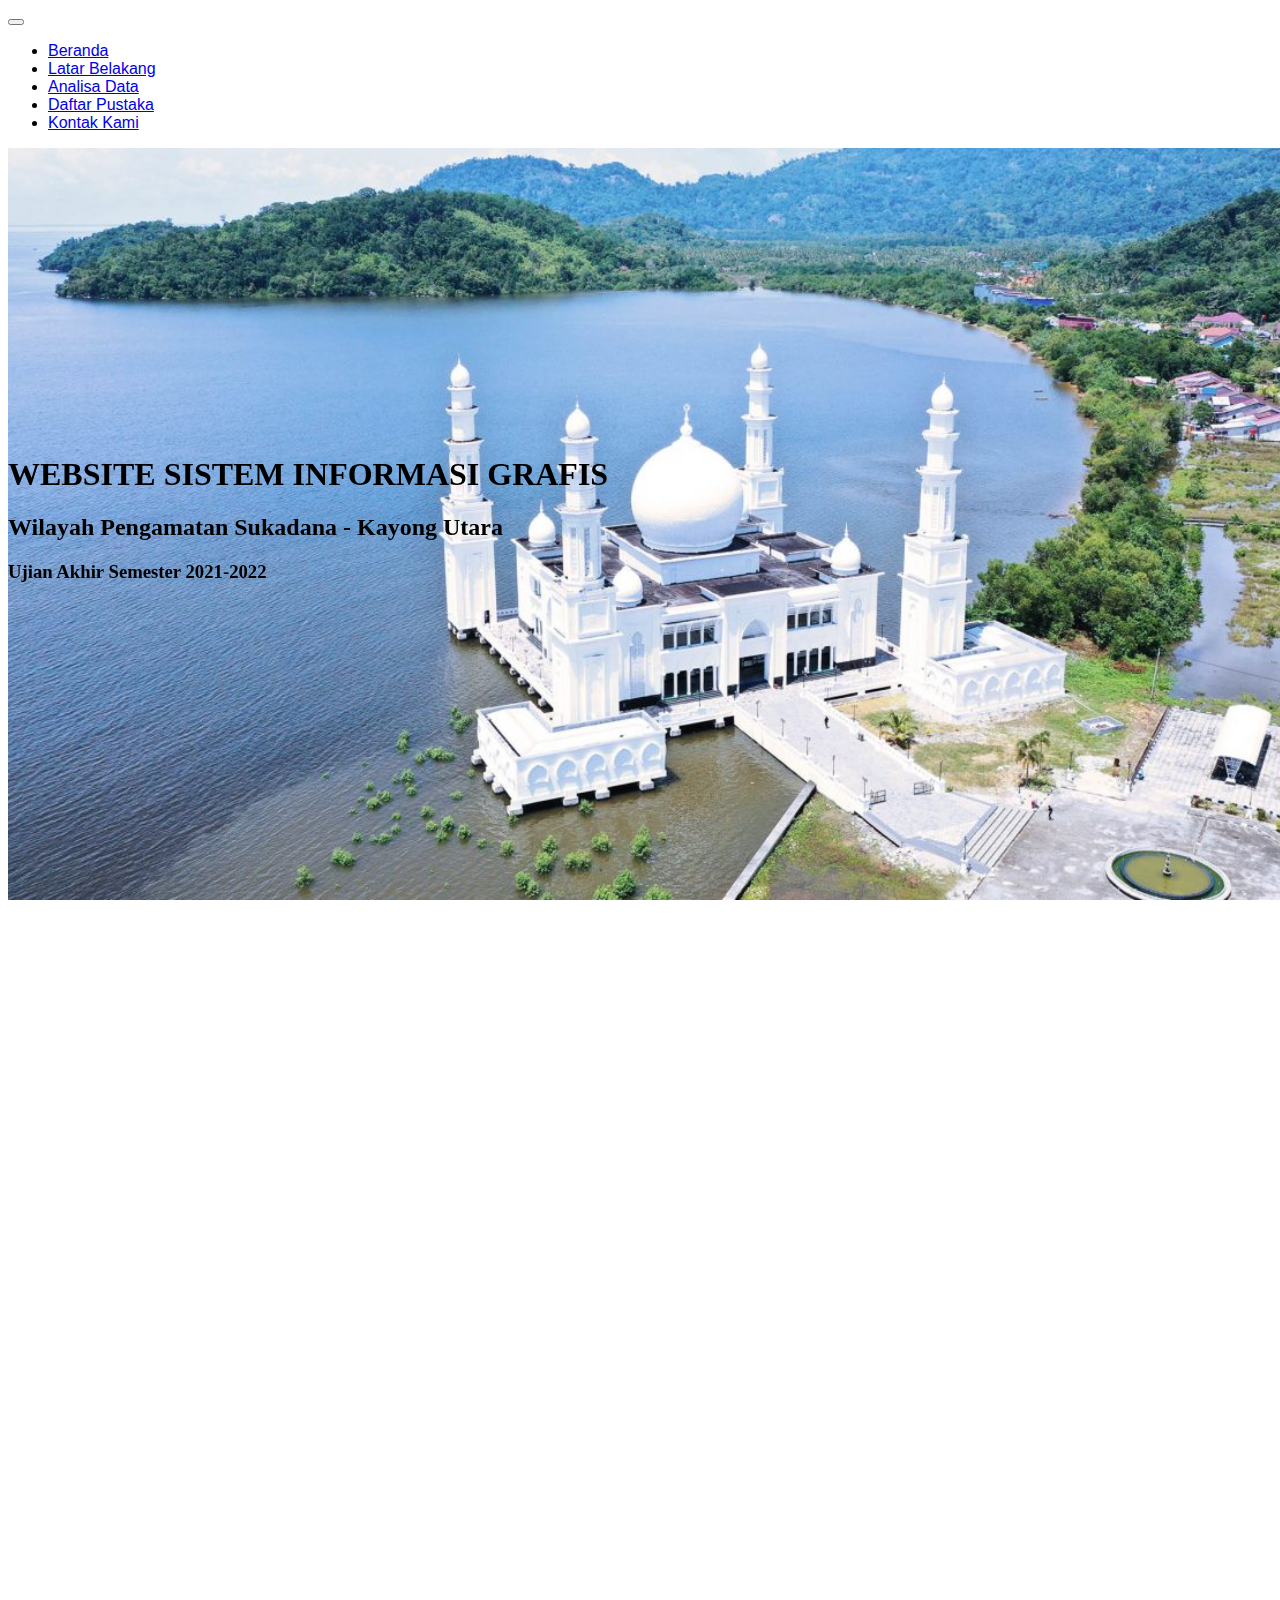
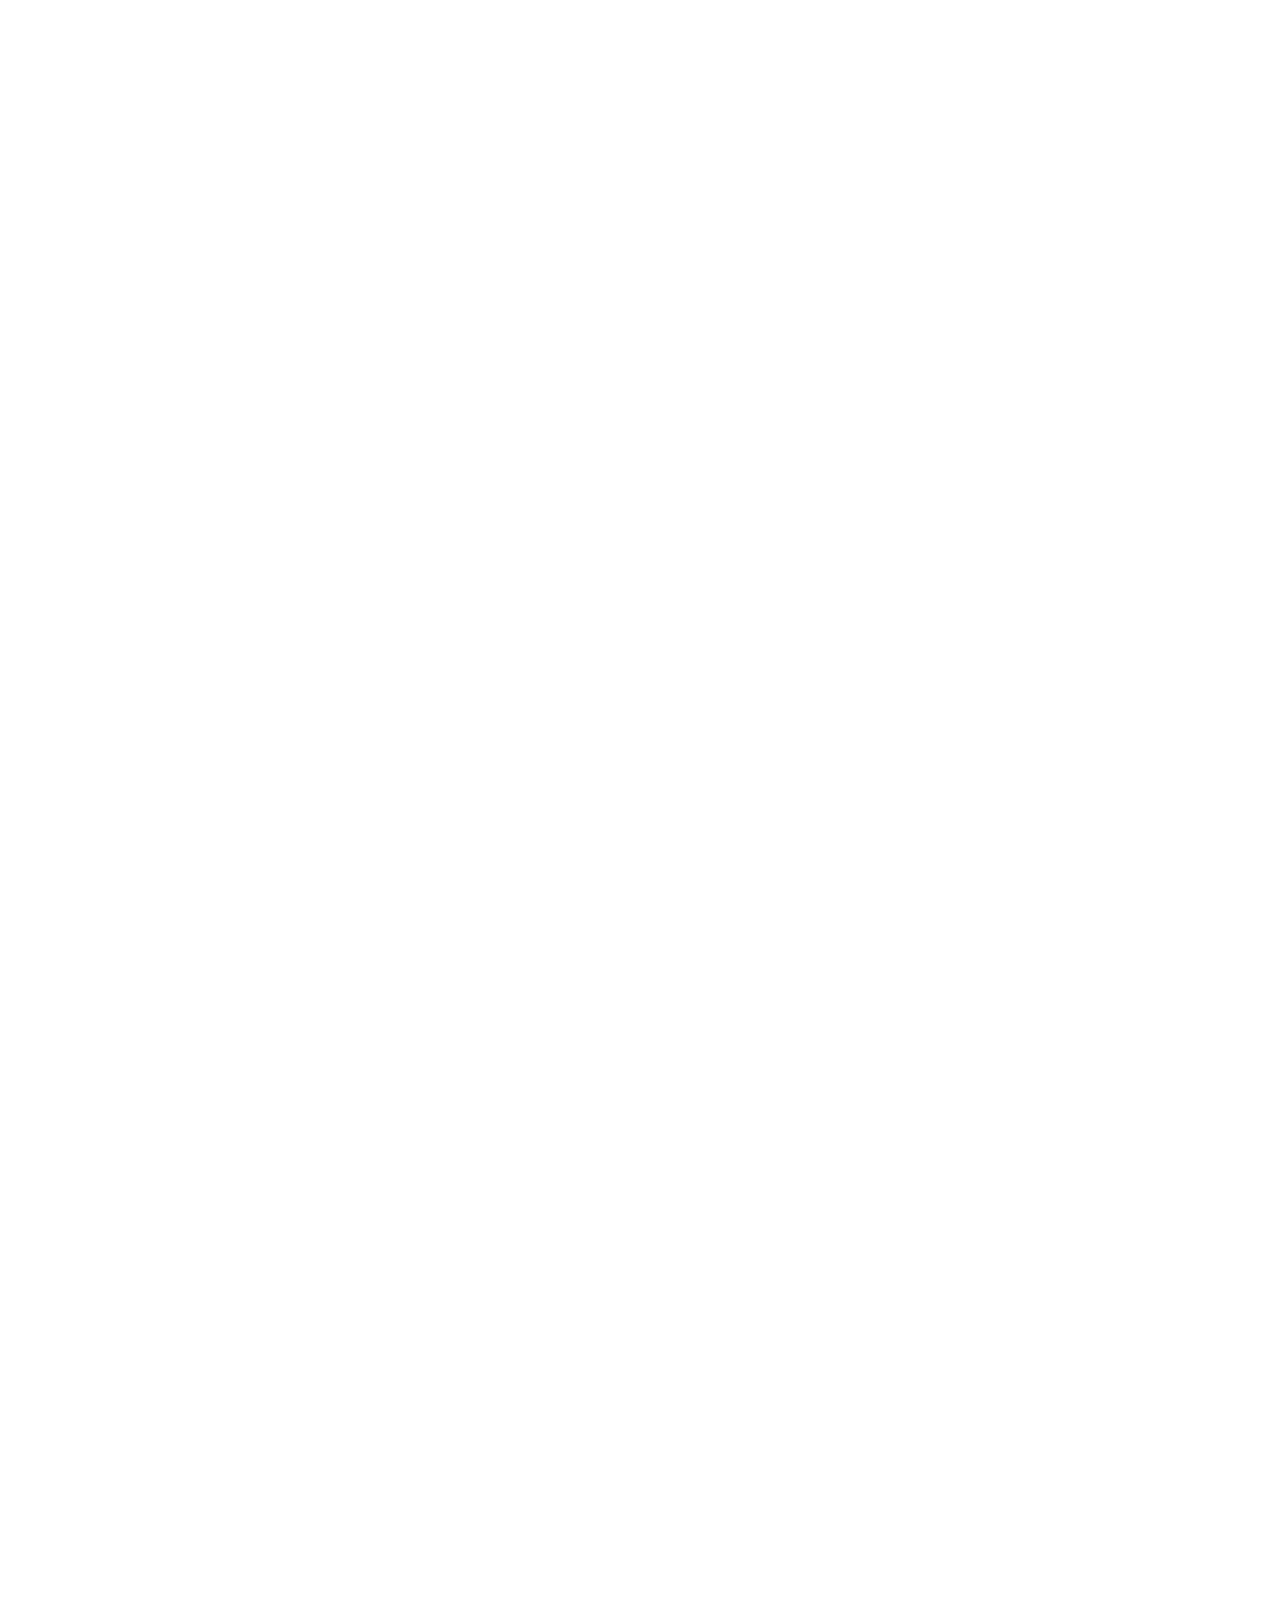
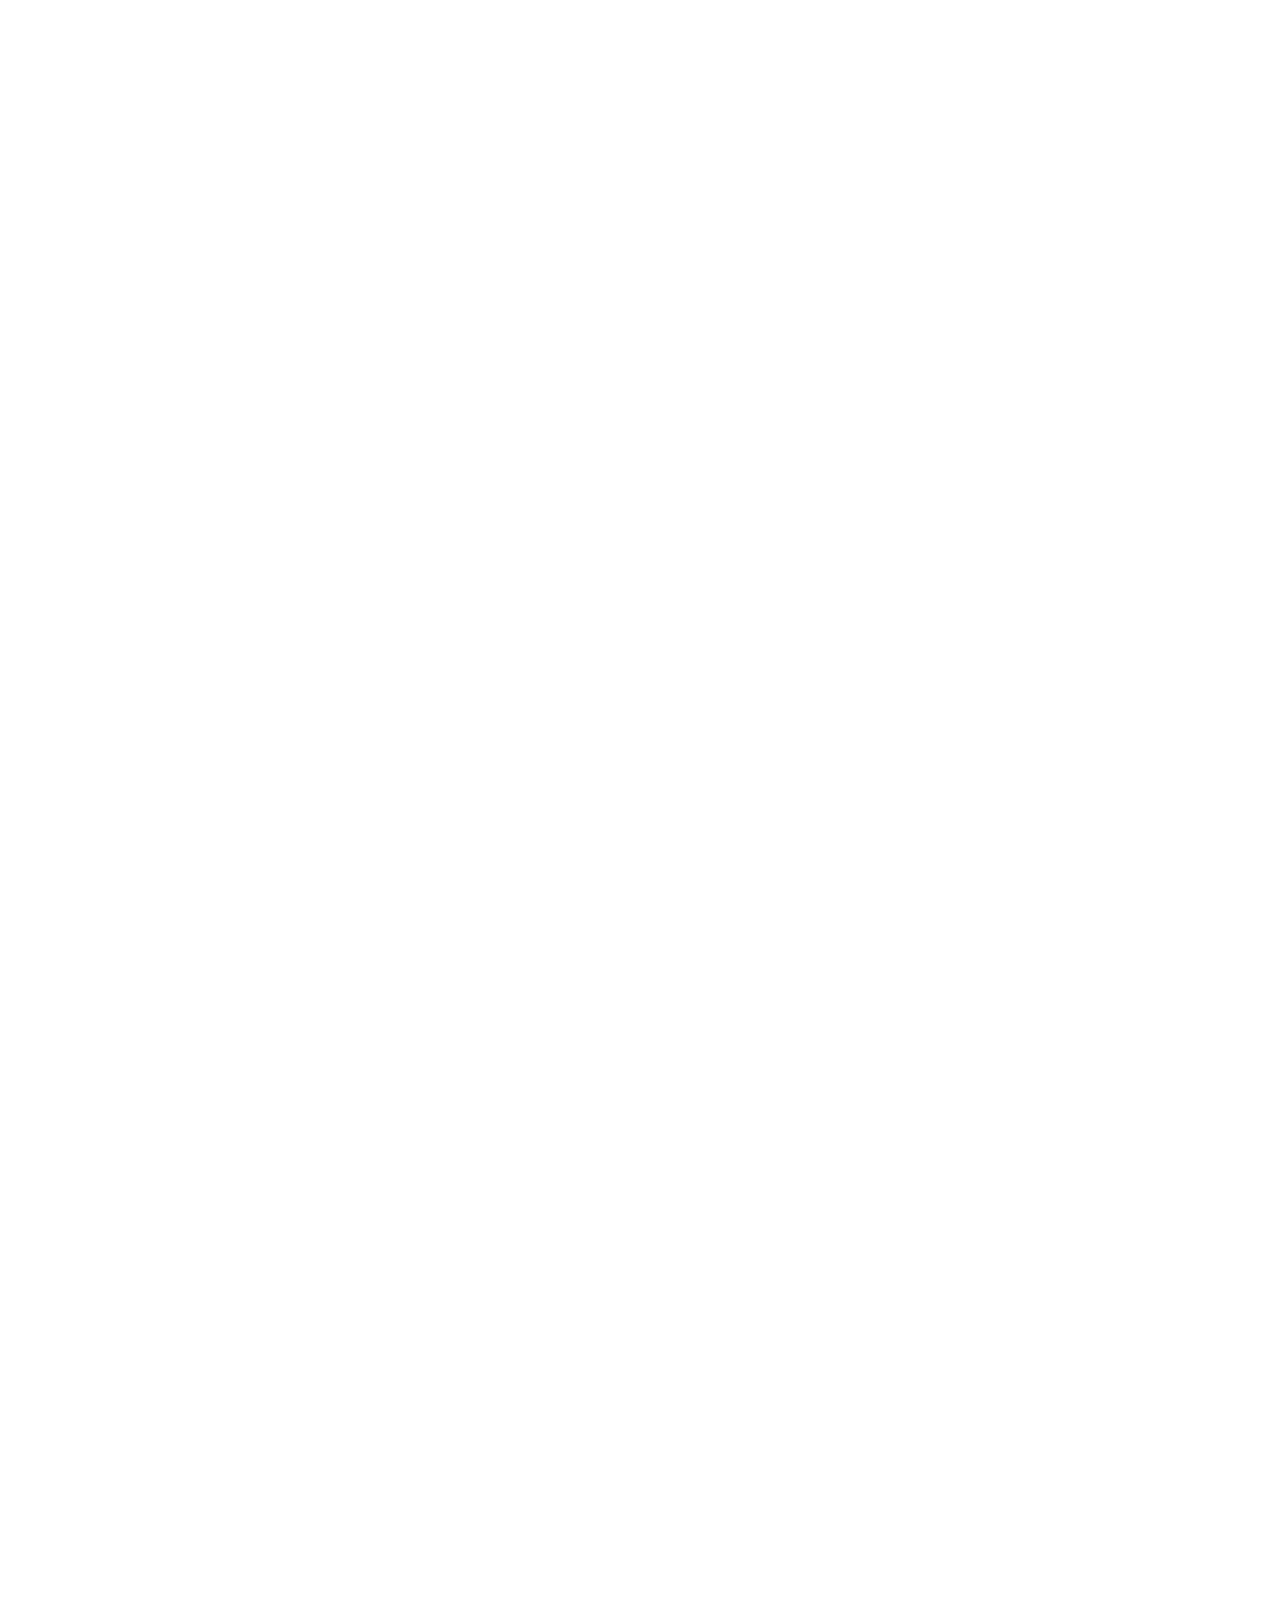
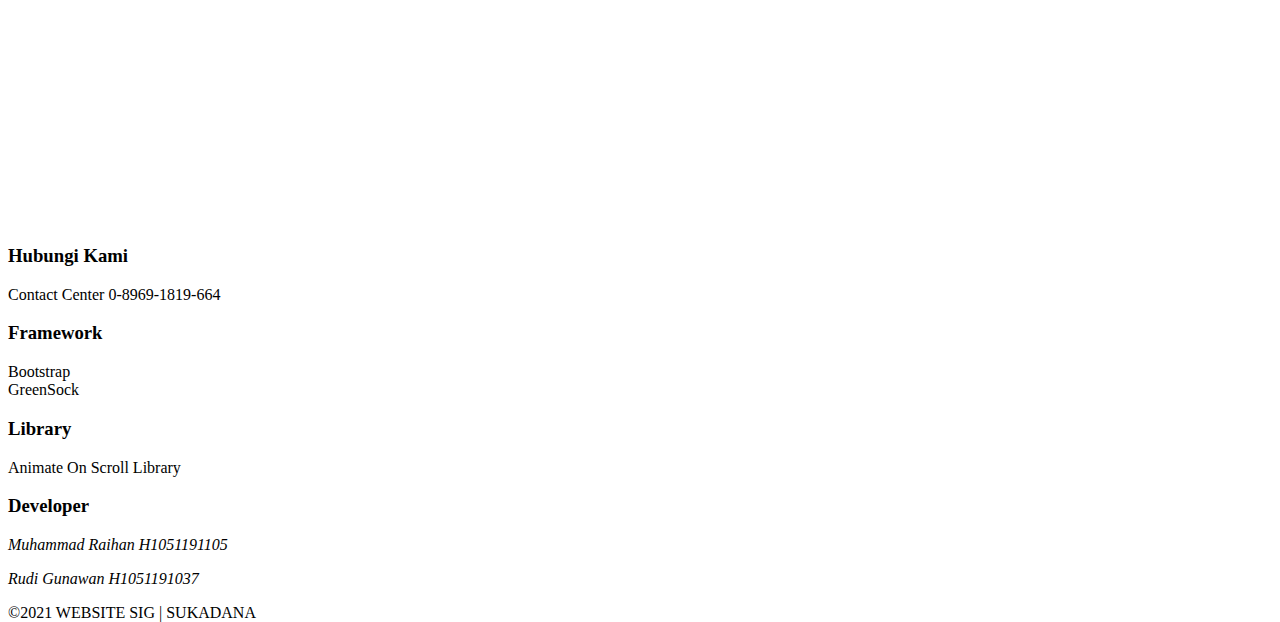
<file: index.html>
<!doctype html>
<html lang="en">
    <head>
        <link href="https://cdn.jsdelivr.net/npm/bootstrap@5.1.3/dist/css/bootstrap.min.css" rel="stylesheet" integrity="sha384-1BmE4kWBq78iYhFldvKuhfTAU6auU8tT94WrHftjDbrCEXSU1oBoqyl2QvZ6jIW3" crossorigin="anonymous">
        <meta charset="utf-8">
        <meta http-equiv="X-UA-Compatible" content="IE=edge">
        <meta name="viewport" content="initial-scale=1,user-scalable=no,maximum-scale=1,width=device-width">
        <meta name="mobile-web-app-capable" content="yes">
        <meta name="apple-mobile-web-app-capable" content="yes">
        <link rel="stylesheet" href="css/leaflet.css">
        <link rel="stylesheet" href="css/qgis2web.css"><link rel="stylesheet" href="css/fontawesome-all.min.css">
        <link rel="stylesheet" href="https://unpkg.com/aos@next/dist/aos.css" />

        <style>
        html, body, #map {
            width: 100%;
            height: 100%;

            
        }
              #pembuka{
        background :none;
       
      }
      #baground{
      background-size:cover;
      background-attachment: fixed;
      padding-top:8px;
      height:2300px;
      max-height:1112px;
      }
      #baground {
        background-image:url(images/dd.jpg);

      }
      #lambang{
        background:no-repeat; 
        background-size: cover;
      }
      #navbarNav a:hover {
      color: blue;
      }
      #navbarNav a{
         font-family: 'Ubuntu', sans-serif;
      }
      .row a{
        text-decoration: none;
        color: #000;
      }
      .row a:hover{
        text-decoration: underline;
        color: #FFF8DC;
      }
        </style>
        <title></title>
    </head>
    <body>
<nav class="navbar navbar-expand-lg navbar-dark bg-primary fixed-top shadow-lg">
  <div class="container-fluid">
    <div class="navbar-brand">
    
    </div>
    <button class="navbar-toggler" type="button" data-bs-toggle="collapse" data-bs-target="#navbarNav" aria-controls="navbarNav" aria-expanded="false" aria-label="Toggle navigation">
      <span class="navbar-toggler-icon"></span>
    </button>
    <div class="collapse navbar-collapse" id="navbarNav">
      <ul class="navbar-nav">
        <li class="nav-item">
          <a class="nav-link active" aria-current="page" href="#Beranda">Beranda</a>
        </li>
        <li class="nav-item">
          <a class="nav-link active" aria-current="page" href="#latar">Latar Belakang</a>
        </li>
         <li class="nav-item">
          <a class="nav-link active" aria-current="page" href="#analisa">Analisa Data</a>
        </li>
         <li class="nav-item">
          <a class="nav-link active" aria-current="page" href="#daftar">Daftar Pustaka</a>
        </li>
        <li class="nav-item">
          <a class="nav-link active" aria-current="page" href="#kontak">Kontak Kami</a>
        </li>
        
      </ul>
    </div>
  </div>
</nav>

  <!-- jumbotron -->
  <section id="Beranda">
    <div class="container-fluid " id="baground" >
    <div class="container text-center" style="margin-top: 300px;" id="pembuka" >  
     <h1 class="h1" data-aos="fade-down" data-aos-duration="1500" data-aos-easing="linear" >WEBSITE SISTEM INFORMASI GRAFIS</h1> 
     <h2 class="h2" data-aos="fade-right" data-aos-duration="1500" data-aos-easing="linear" >Wilayah Pengamatan Sukadana - Kayong Utara</h2>
     <h3 class="h3" data-aos="fade-left" data-aos-duration="1500" data-aos-easing="linear" > Ujian Akhir Semester 2021-2022</h2>

  </div>
 
  </div>
  </section>
  <!-- end jumbotron -->

<section id="latar">
  <div class="container text-center mt-5">
    <div class="card-body">
    <h1 class="h2 " data-aos="zoom-in" data-aos-duration="1500" >Latar Belakang</h2>
    <p class="blockquote" data-aos="zoom-in" data-aos-duration="1500">Sukadana adalah sesbuah kecamatan yang juga merupakan Ibu Kota Kabupaten Kayong Utara, Provinsi Kalimantan Barat, Indonesia. Dahulunya, Sukadana merupakan bagian dari Kabupaten Ketapang, Kalimantan Barat sejak setelah disetuui oleh Anggota DPRD Ketapang tanggal 27 Juni 2007.
Sukadana memiliki luas yaitu sekitar 1.027,07 km² dan memiliki sekitar 24.213 jiwa terdata pada BPS 2016. Sukadana memiliki 10 desa/kelurahan, yaitu Benawai Agung, Gunung Sembilan, Harapan Mulia, Pampang Harapan, Pangkalan Buton, Riam Berasap Jaya, Sedahan Jaya, Sejahtera, Simpang Tiga dan Sutera.
Adapun batas-batas wilayah dari Sukadana yaitu pada bagian utara berbatasan dengan Kecamatan Simpang Hilir, pada bagian Timur berbatasan dengan Kecamatan Simpang Hilir, pada bagian selatan berbatasan dengan Kabupaten Ketapang, sedangkan untuk bagian barat berbatasan dengan Teluk Sukadana.
</p>
  </div>
  </div>


<div class="container text-center mt-5" 
     data-aos="flip-left"
     data-aos-easing="ease-out-cubic"
     data-aos-duration="2000">
  <p class="lead">EKPLORE SUKADANA-KAYONG UTARA</p>
    <iframe src="https://www.youtube.com/embed/-axhJsN21BQ" width="750" height="400"></iframe>
</div>
</section>



        <div id="map" class="container mt-5" data-aos="fade-down" data-aos-duration="2000">
        </div>
<section id="analisa">
<div class="container mt-5">
  <!-- header========= -->
  <header class="text-center">

  </header>
  <!-- header========= -->

  <div class="justify-content-center">
  <div class="col-lg-12 col-md-12 mb-4" 
     data-aos="zoom-out-right"
     data-aos-easing="linear" 
     data-aos-duration="2000">
   <div class="card-body shadow-lg">
    <h3 class="h3 text-center">ANALISA DATA</h3>

      <div class="card-title pt-2 "><b>Data yang Digunakan</b> :</div>
         <div class="card-text" >
           <ol class="list">
             <li>Tempat Ibadah</li>
             <p>Dari data yang kami kumpulkan dan amati, kami mendapatkan jumlah tempat ibadah yang ada pada Kecamatan Sukadana yaitu berjumlah 40 tempat ibadah, termasuk diantaranya Masjid, Gereja, Klenteng dan Surau.</p>
             <li>Tempat Wisata</li>
             <p>Dari data yang kami kumpulkan dan amati, kami mendapatkan jumlah tempat wisata yang ada pada Kecamatan Sukadana yaitu berjumlah 13 tempat wisata, termasuk diantaranya Bakau, Pantai, Taman Nasional, Air Terjun, dan Pemandian Alam</p>
             <li>Tempat Penginapan</li>
             <p>Dari data yang kami kumpulkan dan amati, kami mendapatkan jumlah tempat penginapan yang ada pada Kecamatan Sukadana yaitu berjumlah 10 tempat penginapan, termasuk diantaranya Hotel, Villa, dan Penginapan Biasa.</p>
             <li>Tempat Makan</li>
             <p>Dari data yang kami kumpulkan dan amati, kami mendapatkan jumlah tempat makan yang ada pada Kecamatan Sukadana yaitu berjumlah 28 tempat makan, termasuk diantaranya Rumah Makan, Restoran, dan Warung Makan.</p>
             <li>Pendidikan</li>
             <p>Dari data yang kami kumpulkan dan amati, kami mendapatkan jumlah tempat yang berkaitan dengan pendidikan yang ada pada Kecamatan Sukadana yaitu berjumlah 32 tempat, termasuk diantarnaya TPA, TK, SD, MIN, SMP, MTsN, SMA, SMK dan Kantor Dinas Pendidikan.</p>
             <li>Instansi</li>
             <p>Dari data yang kami kumpulkan dan amati, kami mendapatkan jumlah instansi pemerintahan yang ada pada Kecamatan Sukadana yaitu berjumlah 39 tempat.</p>
             <li>Pusat Perbelanjaan</li>
             <p>Terdapat 96 tempat yang berkaitan dengan tempat perbelanjaan, termasuk diantaranya Warung, Toko, Minimarket, dan Pasar.</p>
            <li>Kesehatan</li>
            <p>Dari data yang kami kumpulkan dan amati, kami mendapatkan jumlah tempat yang berkaitan dengan kesehatan yang ada pada Kecamatan Sukadana berjumlah 15 tempat, termasuk diantaranya Apotek, Tempat Terapi, Toko Kesehatan, Puskesmas, dan Rumah Sakit.</p>
            <li>SPBU</li>
            <p>Dari data yang kami kumpulkan dan amati, kami mendapatkan jumlah SPBU dan Tempat pengisian bahan bakar yang ada pada Kecamatan Sukadana berjumlah 8 tempat, termasuk diantaranya SPBU, Pom Mini dan kios bensin kecil.</p>
            </ol>
        </div>
      </div>
    </div>
</div>
</div>
</div>


<div class="container mt-5">
<div class="justify-content-center">
  <div class="col-lg-12 col-md-12 mb-4"
   data-aos="zoom-out-left"
   data-aos-easing="linear" 
   data-aos-duration="2000">
   <div class="card-body shadow-lg">
    <h3 class="h3 text-center"> GRAFIK DATA </h3>
      <div class="card-title pt-2 text-center"></div>
         <div class="card-text">
            <img src="images/gg2.jpg" class="img-fluid">
            </div>
              </div>
                </div>
                  </div>
              </div>
          </div>
</section>
<!-- data -->
<section id="daftar"> 
  <div class="container mt-5"
    data-aos="zoom-out-down"
      data-aos-easing="linear" 
      data-aos-duration="2000">
  <header> 

  </header> 
  <div class="justify-content-center">  
<div class="col-lg-12 col-md-12 mb-4">
      
  <div class="card-body shadow-lg"> 
    <h3 class="h3 text-center"> DAFTAR PUSTAKA </h3>
<div class="card-text"> 
  <ol class="list"> 
<a href="https://id.wikipedia.org/wiki/Sukadana,_Kayong_Utara" style="text-decoration:none"><li style="list-style:none;">Wikipedia.2021.Sukadana Kayong Utara.</li></a>
<a href="https://id.wikipedia.org/wiki/Tempat_ibadah"style="text-decoration:none"><li style="list-style:none;">Wikipedia.2020.Tempat Ibadah.</li></a>
<a href="https://anekatempatwisata.com/pengertian-wisata-secara-umum/" style="text-decoration:none;"><li style="list-style:none;">AnekaTempatWisata.2020. Pengertian Wisata Secara Umum.</li></a>
<a href="https://id.wikipedia.org/wiki/Penginapan"style="text-decoration:none"><li style="list-style:none;">Wikipedia.2019.Penginapan. </li></a>
<a href="https://id.wikipedia.org/wiki/Rumah_makan"style="text-decoration:none"><li style="list-style:none;">Wikipedia.2021.Rumah Makan.</li></a>
<a href="https://www.kompas.com/skola/read/2020/06/30/200000169/lembaga-pendidikan-pengertian-peran-dan-fungsi"style="text-decoration:none"><li style="list-style:none;">Kompas.2020.Lembaga Pendidikan. </li></a>
<a href="https://hot.liputan6.com/read/4460410/instansi-adalah-badan-pemerintah-atau-swasta-ketahui-jenis-dan-contohnya"style="text-decoration:none"><li style="list-style:none;">Liputan6.2021. Instansi adalah Badan Pemerintah atau Swasta.</li></a>
<a href="https://id.wikipedia.org/wiki/Pusat_perbelanjaan"style="text-decoration:none"><li style="list-style:none;">Wikipedia.2021. Pusat Perbelanjaan. </li></a>
<a href="https://www.jogloabang.com/kesehatan/pp-47-2016-fasilitas-pelayanan-kesehatan"style="text-decoration:none"><li style="list-style:none;">Jogloabang.2020. PP 47 tahun 2016 tentang Fasilitas Pelayanan Kesehatan.</li></a>
<a href="https://auto2000.co.id/berita-dan-tips/kepanjangan-spbu"style="text-decoration:none"><li style="list-style:none;">Auto200.Kepanjangan SPBU dan Informasi Menarik Lainnya.</li></a>


  </ol>
</div>  
  </div>
 </div>
  </div>  
  </div>
</section>



 <!-- footer -->
  <section id="kontak">
  <div class="container-fluid bg-primary mt-5">


    <div class="container">
        <div class="row py-3 mt-5">
          <div class="col-3 footer-contact">
          <h3 class="h3">Hubungi Kami</h3>
          <p class="text-sm">Contact Center 0-8969-1819-664</p>
          </div>

          <div class="col-3">
          <h3 class="h3">Framework</h3>
          <p class="text-sm">
            <a href="https://getbootstrap.com/" target="_blank">Bootstrap</a><br>
            <a href="https://greensock.com/gsap/" target="_blank">GreenSock</a><br>
          </p>
          </div>

          <div class="col-3">
          <h3 class="h3">Library</h3>
          <p class="text-sm">
            <a href="https://michalsnik.github.io/aos/" target="_blank">Animate On Scroll Library</a><br>
          </p>
          </div>
        
        
          <div class="col-3">
          <h3 class="h3">Developer</h3>
          <p class="text-sm"><i>Muhammad Raihan H1051191105</i></p>
          <p class="text-sm"><i>Rudi Gunawan H1051191037</i></p>

          </div>
          
        </div>

        <div class="row">
          <div class="col-12">
           <p class="text-sm text-center">©2021 WEBSITE SIG | SUKADANA</p>
          </div>
        </div>
      </div>
    </div>




  </section>
    <!-- end footer -->
        <script src="js/qgis2web_expressions.js"></script>
        <script src="js/leaflet.js"></script>
        <script src="js/multi-style-layer.js"></script>
        <script src="js/leaflet-svg-shape-markers.min.js"></script>
        <script src="js/leaflet.rotatedMarker.js"></script>
        <script src="js/leaflet.pattern.js"></script>
        <script src="js/leaflet-hash.js"></script>
        <script src="js/Autolinker.min.js"></script>
        <script src="js/rbush.min.js"></script>
        <script src="js/labelgun.min.js"></script>
        <script src="js/labels.js"></script>
        <script src="data/DesaSimpangTiga_0.js"></script>
        <script src="data/DesaSejahtera_1.js"></script>
        <script src="data/DesaPampangHarapan_2.js"></script>
        <script src="data/DesaPangkalanButon_3.js"></script>
        <script src="data/DesaSutra_4.js"></script>
        <script src="data/DesaRiamBerasapJaya_5.js"></script>
        <script src="data/DesaGunungSembilan_6.js"></script>
        <script src="data/DesaHarapanMulia_7.js"></script>
        <script src="data/DesaBenawanAgung_8.js"></script>
        <script src="data/DesaSedahanJaya_9.js"></script>
        <script src="data/rumah_ibadah_10.js"></script>
        <script src="data/tempat_wisata_11.js"></script>
        <script src="data/tempat_penginapan_12.js"></script>
        <script src="data/Tempat_makan_13.js"></script>
        <script src="data/Instansi44444_14.js"></script>
        <script src="data/Pendidikan33_15.js"></script>
        <script src="data/pusat_perbelanjaan_16.js"></script>
        <script src="data/kesehatan_17.js"></script>
        <script src="data/JalanBesar_18.js"></script>
        <script src="data/Jalan_Kecil_19.js"></script>
        <script src="data/BatasTamanNasionalGunungPalung_20.js"></script>
        <script src="data/spbu_21.js"></script>
        <script>
        var highlightLayer;
        function highlightFeature(e) {
            highlightLayer = e.target;

            if (e.target.feature.geometry.type === 'LineString') {
              highlightLayer.setStyle({
                color: '#ffff00',
              });
            } else {
              highlightLayer.setStyle({
                fillColor: '#ffff00',
                fillOpacity: 1
              });
            }
            highlightLayer.openPopup();
        }
        var map = L.map('map', {
            zoomControl:true, maxZoom:28, minZoom:1
        }).fitBounds([[-1.3238783433846106,109.9064397384724],[-1.1535756673699193,110.1507024337849]]);
        var hash = new L.Hash(map);
        map.attributionControl.setPrefix('<a href="https://github.com/tomchadwin/qgis2web" target="_blank">qgis2web</a> &middot; <a href="https://leafletjs.com" title="A JS library for interactive maps">Leaflet</a> &middot; <a href="https://qgis.org">QGIS</a>');
        var autolinker = new Autolinker({truncate: {length: 30, location: 'smart'}});
        var bounds_group = new L.featureGroup([]);
        function setBounds() {
            map.setMaxBounds(map.getBounds());
        }
        function pop_DesaSimpangTiga_0(feature, layer) {
            layer.on({
                mouseout: function(e) {
                    for (i in e.target._eventParents) {
                        e.target._eventParents[i].resetStyle(e.target);
                    }
                    if (typeof layer.closePopup == 'function') {
                        layer.closePopup();
                    } else {
                        layer.eachLayer(function(feature){
                            feature.closePopup()
                        });
                    }
                },
                mouseover: highlightFeature,
            });
            var popupContent = '<table>\
                    <tr>\
                        <td colspan="2">' + (feature.properties['id'] !== null ? autolinker.link(feature.properties['id'].toLocaleString()) : '') + '</td>\
                    </tr>\
                    <tr>\
                        <th scope="row">Keterangan</th>\
                        <td>' + (feature.properties['Keterangan'] !== null ? autolinker.link(feature.properties['Keterangan'].toLocaleString()) : '') + '</td>\
                    </tr>\
                </table>';
            layer.bindPopup(popupContent, {maxHeight: 400});
        }

        function style_DesaSimpangTiga_0_0() {
            return {
                pane: 'pane_DesaSimpangTiga_0',
                opacity: 1,
                color: 'rgba(35,35,35,1.0)',
                dashArray: '',
                lineCap: 'butt',
                lineJoin: 'miter',
                weight: 1.0, 
                fill: true,
                fillOpacity: 1,
                fillColor: 'rgba(183,72,75,1.0)',
                interactive: true,
            }
        }
        map.createPane('pane_DesaSimpangTiga_0');
        map.getPane('pane_DesaSimpangTiga_0').style.zIndex = 400;
        map.getPane('pane_DesaSimpangTiga_0').style['mix-blend-mode'] = 'normal';
        var layer_DesaSimpangTiga_0 = new L.geoJson(json_DesaSimpangTiga_0, {
            attribution: '',
            interactive: true,
            dataVar: 'json_DesaSimpangTiga_0',
            layerName: 'layer_DesaSimpangTiga_0',
            pane: 'pane_DesaSimpangTiga_0',
            onEachFeature: pop_DesaSimpangTiga_0,
            style: style_DesaSimpangTiga_0_0,
        });
        bounds_group.addLayer(layer_DesaSimpangTiga_0);
        map.addLayer(layer_DesaSimpangTiga_0);
        function pop_DesaSejahtera_1(feature, layer) {
            layer.on({
                mouseout: function(e) {
                    for (i in e.target._eventParents) {
                        e.target._eventParents[i].resetStyle(e.target);
                    }
                    if (typeof layer.closePopup == 'function') {
                        layer.closePopup();
                    } else {
                        layer.eachLayer(function(feature){
                            feature.closePopup()
                        });
                    }
                },
                mouseover: highlightFeature,
            });
            var popupContent = '<table>\
                    <tr>\
                        <td colspan="2">' + (feature.properties['id'] !== null ? autolinker.link(feature.properties['id'].toLocaleString()) : '') + '</td>\
                    </tr>\
                    <tr>\
                        <th scope="row">Keterangan</th>\
                        <td>' + (feature.properties['Keterangan'] !== null ? autolinker.link(feature.properties['Keterangan'].toLocaleString()) : '') + '</td>\
                    </tr>\
                </table>';
            layer.bindPopup(popupContent, {maxHeight: 400});
        }

        function style_DesaSejahtera_1_0() {
            return {
                pane: 'pane_DesaSejahtera_1',
                opacity: 1,
                color: 'rgba(35,35,35,1.0)',
                dashArray: '',
                lineCap: 'butt',
                lineJoin: 'miter',
                weight: 1.0, 
                fill: true,
                fillOpacity: 1,
                fillColor: 'rgba(152,125,183,1.0)',
                interactive: true,
            }
        }
        map.createPane('pane_DesaSejahtera_1');
        map.getPane('pane_DesaSejahtera_1').style.zIndex = 401;
        map.getPane('pane_DesaSejahtera_1').style['mix-blend-mode'] = 'normal';
        var layer_DesaSejahtera_1 = new L.geoJson(json_DesaSejahtera_1, {
            attribution: '',
            interactive: true,
            dataVar: 'json_DesaSejahtera_1',
            layerName: 'layer_DesaSejahtera_1',
            pane: 'pane_DesaSejahtera_1',
            onEachFeature: pop_DesaSejahtera_1,
            style: style_DesaSejahtera_1_0,
        });
        bounds_group.addLayer(layer_DesaSejahtera_1);
        map.addLayer(layer_DesaSejahtera_1);
        function pop_DesaPampangHarapan_2(feature, layer) {
            layer.on({
                mouseout: function(e) {
                    for (i in e.target._eventParents) {
                        e.target._eventParents[i].resetStyle(e.target);
                    }
                    if (typeof layer.closePopup == 'function') {
                        layer.closePopup();
                    } else {
                        layer.eachLayer(function(feature){
                            feature.closePopup()
                        });
                    }
                },
                mouseover: highlightFeature,
            });
            var popupContent = '<table>\
                    <tr>\
                        <td colspan="2">' + (feature.properties['id'] !== null ? autolinker.link(feature.properties['id'].toLocaleString()) : '') + '</td>\
                    </tr>\
                    <tr>\
                        <th scope="row">Katerangan</th>\
                        <td>' + (feature.properties['Katerangan'] !== null ? autolinker.link(feature.properties['Katerangan'].toLocaleString()) : '') + '</td>\
                    </tr>\
                </table>';
            layer.bindPopup(popupContent, {maxHeight: 400});
        }

        function style_DesaPampangHarapan_2_0() {
            return {
                pane: 'pane_DesaPampangHarapan_2',
                opacity: 1,
                color: 'rgba(35,35,35,1.0)',
                dashArray: '',
                lineCap: 'butt',
                lineJoin: 'miter',
                weight: 1.0, 
                fill: true,
                fillOpacity: 1,
                fillColor: 'rgba(190,207,80,1.0)',
                interactive: true,
            }
        }
        map.createPane('pane_DesaPampangHarapan_2');
        map.getPane('pane_DesaPampangHarapan_2').style.zIndex = 402;
        map.getPane('pane_DesaPampangHarapan_2').style['mix-blend-mode'] = 'normal';
        var layer_DesaPampangHarapan_2 = new L.geoJson(json_DesaPampangHarapan_2, {
            attribution: '',
            interactive: true,
            dataVar: 'json_DesaPampangHarapan_2',
            layerName: 'layer_DesaPampangHarapan_2',
            pane: 'pane_DesaPampangHarapan_2',
            onEachFeature: pop_DesaPampangHarapan_2,
            style: style_DesaPampangHarapan_2_0,
        });
        bounds_group.addLayer(layer_DesaPampangHarapan_2);
        map.addLayer(layer_DesaPampangHarapan_2);
        function pop_DesaPangkalanButon_3(feature, layer) {
            layer.on({
                mouseout: function(e) {
                    for (i in e.target._eventParents) {
                        e.target._eventParents[i].resetStyle(e.target);
                    }
                    if (typeof layer.closePopup == 'function') {
                        layer.closePopup();
                    } else {
                        layer.eachLayer(function(feature){
                            feature.closePopup()
                        });
                    }
                },
                mouseover: highlightFeature,
            });
            var popupContent = '<table>\
                    <tr>\
                        <td colspan="2">' + (feature.properties['id'] !== null ? autolinker.link(feature.properties['id'].toLocaleString()) : '') + '</td>\
                    </tr>\
                    <tr>\
                        <th scope="row">keterangan</th>\
                        <td>' + (feature.properties['keterangan'] !== null ? autolinker.link(feature.properties['keterangan'].toLocaleString()) : '') + '</td>\
                    </tr>\
                </table>';
            layer.bindPopup(popupContent, {maxHeight: 400});
        }

        function style_DesaPangkalanButon_3_0() {
            return {
                pane: 'pane_DesaPangkalanButon_3',
                opacity: 1,
                color: 'rgba(35,35,35,1.0)',
                dashArray: '',
                lineCap: 'butt',
                lineJoin: 'miter',
                weight: 1.0, 
                fill: true,
                fillOpacity: 1,
                fillColor: 'rgba(125,139,143,1.0)',
                interactive: true,
            }
        }
        map.createPane('pane_DesaPangkalanButon_3');
        map.getPane('pane_DesaPangkalanButon_3').style.zIndex = 403;
        map.getPane('pane_DesaPangkalanButon_3').style['mix-blend-mode'] = 'normal';
        var layer_DesaPangkalanButon_3 = new L.geoJson(json_DesaPangkalanButon_3, {
            attribution: '',
            interactive: true,
            dataVar: 'json_DesaPangkalanButon_3',
            layerName: 'layer_DesaPangkalanButon_3',
            pane: 'pane_DesaPangkalanButon_3',
            onEachFeature: pop_DesaPangkalanButon_3,
            style: style_DesaPangkalanButon_3_0,
        });
        bounds_group.addLayer(layer_DesaPangkalanButon_3);
        map.addLayer(layer_DesaPangkalanButon_3);
        function pop_DesaSutra_4(feature, layer) {
            layer.on({
                mouseout: function(e) {
                    for (i in e.target._eventParents) {
                        e.target._eventParents[i].resetStyle(e.target);
                    }
                    if (typeof layer.closePopup == 'function') {
                        layer.closePopup();
                    } else {
                        layer.eachLayer(function(feature){
                            feature.closePopup()
                        });
                    }
                },
                mouseover: highlightFeature,
            });
            var popupContent = '<table>\
                    <tr>\
                        <td colspan="2">' + (feature.properties['id'] !== null ? autolinker.link(feature.properties['id'].toLocaleString()) : '') + '</td>\
                    </tr>\
                    <tr>\
                        <th scope="row">Keterangan</th>\
                        <td>' + (feature.properties['Keterangan'] !== null ? autolinker.link(feature.properties['Keterangan'].toLocaleString()) : '') + '</td>\
                    </tr>\
                </table>';
            layer.bindPopup(popupContent, {maxHeight: 400});
        }

        function style_DesaSutra_4_0() {
            return {
                pane: 'pane_DesaSutra_4',
                opacity: 1,
                color: 'rgba(35,35,35,1.0)',
                dashArray: '',
                lineCap: 'butt',
                lineJoin: 'miter',
                weight: 1.0, 
                fill: true,
                fillOpacity: 1,
                fillColor: 'rgba(213,180,60,1.0)',
                interactive: true,
            }
        }
        map.createPane('pane_DesaSutra_4');
        map.getPane('pane_DesaSutra_4').style.zIndex = 404;
        map.getPane('pane_DesaSutra_4').style['mix-blend-mode'] = 'normal';
        var layer_DesaSutra_4 = new L.geoJson(json_DesaSutra_4, {
            attribution: '',
            interactive: true,
            dataVar: 'json_DesaSutra_4',
            layerName: 'layer_DesaSutra_4',
            pane: 'pane_DesaSutra_4',
            onEachFeature: pop_DesaSutra_4,
            style: style_DesaSutra_4_0,
        });
        bounds_group.addLayer(layer_DesaSutra_4);
        map.addLayer(layer_DesaSutra_4);
        function pop_DesaRiamBerasapJaya_5(feature, layer) {
            layer.on({
                mouseout: function(e) {
                    for (i in e.target._eventParents) {
                        e.target._eventParents[i].resetStyle(e.target);
                    }
                    if (typeof layer.closePopup == 'function') {
                        layer.closePopup();
                    } else {
                        layer.eachLayer(function(feature){
                            feature.closePopup()
                        });
                    }
                },
                mouseover: highlightFeature,
            });
            var popupContent = '<table>\
                    <tr>\
                        <td colspan="2">' + (feature.properties['id'] !== null ? autolinker.link(feature.properties['id'].toLocaleString()) : '') + '</td>\
                    </tr>\
                    <tr>\
                        <th scope="row">Keterangan</th>\
                        <td>' + (feature.properties['Keterangan'] !== null ? autolinker.link(feature.properties['Keterangan'].toLocaleString()) : '') + '</td>\
                    </tr>\
                </table>';
            layer.bindPopup(popupContent, {maxHeight: 400});
        }

        function style_DesaRiamBerasapJaya_5_0() {
            return {
                pane: 'pane_DesaRiamBerasapJaya_5',
                opacity: 1,
                color: 'rgba(35,35,35,1.0)',
                dashArray: '',
                lineCap: 'butt',
                lineJoin: 'miter',
                weight: 1.0, 
                fill: true,
                fillOpacity: 1,
                fillColor: 'rgba(243,166,178,1.0)',
                interactive: true,
            }
        }
        map.createPane('pane_DesaRiamBerasapJaya_5');
        map.getPane('pane_DesaRiamBerasapJaya_5').style.zIndex = 405;
        map.getPane('pane_DesaRiamBerasapJaya_5').style['mix-blend-mode'] = 'normal';
        var layer_DesaRiamBerasapJaya_5 = new L.geoJson(json_DesaRiamBerasapJaya_5, {
            attribution: '',
            interactive: true,
            dataVar: 'json_DesaRiamBerasapJaya_5',
            layerName: 'layer_DesaRiamBerasapJaya_5',
            pane: 'pane_DesaRiamBerasapJaya_5',
            onEachFeature: pop_DesaRiamBerasapJaya_5,
            style: style_DesaRiamBerasapJaya_5_0,
        });
        bounds_group.addLayer(layer_DesaRiamBerasapJaya_5);
        map.addLayer(layer_DesaRiamBerasapJaya_5);
        function pop_DesaGunungSembilan_6(feature, layer) {
            layer.on({
                mouseout: function(e) {
                    for (i in e.target._eventParents) {
                        e.target._eventParents[i].resetStyle(e.target);
                    }
                    if (typeof layer.closePopup == 'function') {
                        layer.closePopup();
                    } else {
                        layer.eachLayer(function(feature){
                            feature.closePopup()
                        });
                    }
                },
                mouseover: highlightFeature,
            });
            var popupContent = '<table>\
                    <tr>\
                        <th scope="row">id</th>\
                        <td>' + (feature.properties['id'] !== null ? autolinker.link(feature.properties['id'].toLocaleString()) : '') + '</td>\
                    </tr>\
                    <tr>\
                        <th scope="row">Keterangan</th>\
                        <td>' + (feature.properties['Keterangan'] !== null ? autolinker.link(feature.properties['Keterangan'].toLocaleString()) : '') + '</td>\
                    </tr>\
                </table>';
            layer.bindPopup(popupContent, {maxHeight: 400});
        }

        function style_DesaGunungSembilan_6_0() {
            return {
                pane: 'pane_DesaGunungSembilan_6',
                opacity: 1,
                color: 'rgba(35,35,35,1.0)',
                dashArray: '',
                lineCap: 'butt',
                lineJoin: 'miter',
                weight: 1.0, 
                fill: true,
                fillOpacity: 1,
                fillColor: 'rgba(141,90,153,1.0)',
                interactive: true,
            }
        }
        map.createPane('pane_DesaGunungSembilan_6');
        map.getPane('pane_DesaGunungSembilan_6').style.zIndex = 406;
        map.getPane('pane_DesaGunungSembilan_6').style['mix-blend-mode'] = 'normal';
        var layer_DesaGunungSembilan_6 = new L.geoJson(json_DesaGunungSembilan_6, {
            attribution: '',
            interactive: true,
            dataVar: 'json_DesaGunungSembilan_6',
            layerName: 'layer_DesaGunungSembilan_6',
            pane: 'pane_DesaGunungSembilan_6',
            onEachFeature: pop_DesaGunungSembilan_6,
            style: style_DesaGunungSembilan_6_0,
        });
        bounds_group.addLayer(layer_DesaGunungSembilan_6);
        map.addLayer(layer_DesaGunungSembilan_6);
        function pop_DesaHarapanMulia_7(feature, layer) {
            layer.on({
                mouseout: function(e) {
                    for (i in e.target._eventParents) {
                        e.target._eventParents[i].resetStyle(e.target);
                    }
                    if (typeof layer.closePopup == 'function') {
                        layer.closePopup();
                    } else {
                        layer.eachLayer(function(feature){
                            feature.closePopup()
                        });
                    }
                },
                mouseover: highlightFeature,
            });
            var popupContent = '<table>\
                    <tr>\
                        <td colspan="2">' + (feature.properties['id'] !== null ? autolinker.link(feature.properties['id'].toLocaleString()) : '') + '</td>\
                    </tr>\
                    <tr>\
                        <th scope="row">Keterangan</th>\
                        <td>' + (feature.properties['Keterangan'] !== null ? autolinker.link(feature.properties['Keterangan'].toLocaleString()) : '') + '</td>\
                    </tr>\
                </table>';
            layer.bindPopup(popupContent, {maxHeight: 400});
        }

        function style_DesaHarapanMulia_7_0() {
            return {
                pane: 'pane_DesaHarapanMulia_7',
                opacity: 1,
                color: 'rgba(35,35,35,1.0)',
                dashArray: '',
                lineCap: 'butt',
                lineJoin: 'miter',
                weight: 1.0, 
                fill: true,
                fillOpacity: 1,
                fillColor: 'rgba(255,158,23,1.0)',
                interactive: true,
            }
        }
        map.createPane('pane_DesaHarapanMulia_7');
        map.getPane('pane_DesaHarapanMulia_7').style.zIndex = 407;
        map.getPane('pane_DesaHarapanMulia_7').style['mix-blend-mode'] = 'normal';
        var layer_DesaHarapanMulia_7 = new L.geoJson(json_DesaHarapanMulia_7, {
            attribution: '',
            interactive: true,
            dataVar: 'json_DesaHarapanMulia_7',
            layerName: 'layer_DesaHarapanMulia_7',
            pane: 'pane_DesaHarapanMulia_7',
            onEachFeature: pop_DesaHarapanMulia_7,
            style: style_DesaHarapanMulia_7_0,
        });
        bounds_group.addLayer(layer_DesaHarapanMulia_7);
        map.addLayer(layer_DesaHarapanMulia_7);
        function pop_DesaBenawanAgung_8(feature, layer) {
            layer.on({
                mouseout: function(e) {
                    for (i in e.target._eventParents) {
                        e.target._eventParents[i].resetStyle(e.target);
                    }
                    if (typeof layer.closePopup == 'function') {
                        layer.closePopup();
                    } else {
                        layer.eachLayer(function(feature){
                            feature.closePopup()
                        });
                    }
                },
                mouseover: highlightFeature,
            });
            var popupContent = '<table>\
                    <tr>\
                        <td colspan="2">' + (feature.properties['id'] !== null ? autolinker.link(feature.properties['id'].toLocaleString()) : '') + '</td>\
                    </tr>\
                    <tr>\
                        <th scope="row">Keterangan</th>\
                        <td>' + (feature.properties['Keterangan'] !== null ? autolinker.link(feature.properties['Keterangan'].toLocaleString()) : '') + '</td>\
                    </tr>\
                </table>';
            layer.bindPopup(popupContent, {maxHeight: 400});
        }

        function style_DesaBenawanAgung_8_0() {
            return {
                pane: 'pane_DesaBenawanAgung_8',
                opacity: 1,
                color: 'rgba(35,35,35,1.0)',
                dashArray: '',
                lineCap: 'butt',
                lineJoin: 'miter',
                weight: 1.0, 
                fill: true,
                fillOpacity: 1,
                fillColor: 'rgba(231,113,72,1.0)',
                interactive: true,
            }
        }
        map.createPane('pane_DesaBenawanAgung_8');
        map.getPane('pane_DesaBenawanAgung_8').style.zIndex = 408;
        map.getPane('pane_DesaBenawanAgung_8').style['mix-blend-mode'] = 'normal';
        var layer_DesaBenawanAgung_8 = new L.geoJson(json_DesaBenawanAgung_8, {
            attribution: '',
            interactive: true,
            dataVar: 'json_DesaBenawanAgung_8',
            layerName: 'layer_DesaBenawanAgung_8',
            pane: 'pane_DesaBenawanAgung_8',
            onEachFeature: pop_DesaBenawanAgung_8,
            style: style_DesaBenawanAgung_8_0,
        });
        bounds_group.addLayer(layer_DesaBenawanAgung_8);
        map.addLayer(layer_DesaBenawanAgung_8);
        function pop_DesaSedahanJaya_9(feature, layer) {
            layer.on({
                mouseout: function(e) {
                    for (i in e.target._eventParents) {
                        e.target._eventParents[i].resetStyle(e.target);
                    }
                    if (typeof layer.closePopup == 'function') {
                        layer.closePopup();
                    } else {
                        layer.eachLayer(function(feature){
                            feature.closePopup()
                        });
                    }
                },
                mouseover: highlightFeature,
            });
            var popupContent = '<table>\
                    <tr>\
                        <td colspan="2">' + (feature.properties['id'] !== null ? autolinker.link(feature.properties['id'].toLocaleString()) : '') + '</td>\
                    </tr>\
                    <tr>\
                        <th scope="row">Keterangan</th>\
                        <td>' + (feature.properties['Keterangan'] !== null ? autolinker.link(feature.properties['Keterangan'].toLocaleString()) : '') + '</td>\
                    </tr>\
                </table>';
            layer.bindPopup(popupContent, {maxHeight: 400});
        }

        function style_DesaSedahanJaya_9_0() {
            return {
                pane: 'pane_DesaSedahanJaya_9',
                opacity: 1,
                color: 'rgba(35,35,35,1.0)',
                dashArray: '',
                lineCap: 'butt',
                lineJoin: 'miter',
                weight: 1.0, 
                fill: true,
                fillOpacity: 1,
                fillColor: 'rgba(152,125,183,1.0)',
                interactive: true,
            }
        }
        map.createPane('pane_DesaSedahanJaya_9');
        map.getPane('pane_DesaSedahanJaya_9').style.zIndex = 409;
        map.getPane('pane_DesaSedahanJaya_9').style['mix-blend-mode'] = 'normal';
        var layer_DesaSedahanJaya_9 = new L.geoJson(json_DesaSedahanJaya_9, {
            attribution: '',
            interactive: true,
            dataVar: 'json_DesaSedahanJaya_9',
            layerName: 'layer_DesaSedahanJaya_9',
            pane: 'pane_DesaSedahanJaya_9',
            onEachFeature: pop_DesaSedahanJaya_9,
            style: style_DesaSedahanJaya_9_0,
        });
        bounds_group.addLayer(layer_DesaSedahanJaya_9);
        map.addLayer(layer_DesaSedahanJaya_9);
        function pop_rumah_ibadah_10(feature, layer) {
            layer.on({
                mouseout: function(e) {
                    for (i in e.target._eventParents) {
                        e.target._eventParents[i].resetStyle(e.target);
                    }
                    if (typeof layer.closePopup == 'function') {
                        layer.closePopup();
                    } else {
                        layer.eachLayer(function(feature){
                            feature.closePopup()
                        });
                    }
                },
                mouseover: highlightFeature,
            });
            var popupContent = '<table>\
                    <tr>\
                        <td colspan="2">' + (feature.properties['No'] !== null ? autolinker.link(feature.properties['No'].toLocaleString()) : '') + '</td>\
                    </tr>\
                    <tr>\
                        <th scope="row">Nama</th>\
                        <td>' + (feature.properties['Nama'] !== null ? autolinker.link(feature.properties['Nama'].toLocaleString()) : '') + '</td>\
                    </tr>\
                    <tr>\
                        <td colspan="2">' + (feature.properties['Y'] !== null ? autolinker.link(feature.properties['Y'].toLocaleString()) : '') + '</td>\
                    </tr>\
                    <tr>\
                        <td colspan="2">' + (feature.properties['X'] !== null ? autolinker.link(feature.properties['X'].toLocaleString()) : '') + '</td>\
                    </tr>\
                </table>';
            layer.bindPopup(popupContent, {maxHeight: 400});
        }

        function style_rumah_ibadah_10_0() {
            return {
                pane: 'pane_rumah_ibadah_10',
                radius: 8.0,
                opacity: 1,
                color: 'rgba(50,87,128,1.0)',
                dashArray: '',
                lineCap: 'butt',
                lineJoin: 'miter',
                weight: 2.0,
                fill: true,
                fillOpacity: 1,
                fillColor: 'rgba(72,123,182,1.0)',
                interactive: true,
            }
        }
        map.createPane('pane_rumah_ibadah_10');
        map.getPane('pane_rumah_ibadah_10').style.zIndex = 410;
        map.getPane('pane_rumah_ibadah_10').style['mix-blend-mode'] = 'normal';
        var layer_rumah_ibadah_10 = new L.geoJson(json_rumah_ibadah_10, {
            attribution: '',
            interactive: true,
            dataVar: 'json_rumah_ibadah_10',
            layerName: 'layer_rumah_ibadah_10',
            pane: 'pane_rumah_ibadah_10',
            onEachFeature: pop_rumah_ibadah_10,
            pointToLayer: function (feature, latlng) {
                var context = {
                    feature: feature,
                    variables: {}
                };
                return L.circleMarker(latlng, style_rumah_ibadah_10_0(feature));
            },
        });
        bounds_group.addLayer(layer_rumah_ibadah_10);
        map.addLayer(layer_rumah_ibadah_10);
        function pop_tempat_wisata_11(feature, layer) {
            layer.on({
                mouseout: function(e) {
                    for (i in e.target._eventParents) {
                        e.target._eventParents[i].resetStyle(e.target);
                    }
                    if (typeof layer.closePopup == 'function') {
                        layer.closePopup();
                    } else {
                        layer.eachLayer(function(feature){
                            feature.closePopup()
                        });
                    }
                },
                mouseover: highlightFeature,
            });
            var popupContent = '<table>\
                    <tr>\
                        <td colspan="2">' + (feature.properties['No'] !== null ? autolinker.link(feature.properties['No'].toLocaleString()) : '') + '</td>\
                    </tr>\
                    <tr>\
                        <th scope="row">Nama</th>\
                        <td>' + (feature.properties['Nama'] !== null ? autolinker.link(feature.properties['Nama'].toLocaleString()) : '') + '</td>\
                    </tr>\
                    <tr>\
                        <td colspan="2">' + (feature.properties['Y'] !== null ? autolinker.link(feature.properties['Y'].toLocaleString()) : '') + '</td>\
                    </tr>\
                    <tr>\
                        <td colspan="2">' + (feature.properties['X'] !== null ? autolinker.link(feature.properties['X'].toLocaleString()) : '') + '</td>\
                    </tr>\
                </table>';
            layer.bindPopup(popupContent, {maxHeight: 400});
        }

        function style_tempat_wisata_11_0() {
            return {
                pane: 'pane_tempat_wisata_11',
                radius: 8.0,
                opacity: 1,
                color: 'rgba(128,67,36,1.0)',
                dashArray: '',
                lineCap: 'butt',
                lineJoin: 'miter',
                weight: 2.0,
                fill: true,
                fillOpacity: 1,
                fillColor: 'rgba(172,91,49,1.0)',
                interactive: true,
            }
        }
        map.createPane('pane_tempat_wisata_11');
        map.getPane('pane_tempat_wisata_11').style.zIndex = 411;
        map.getPane('pane_tempat_wisata_11').style['mix-blend-mode'] = 'normal';
        var layer_tempat_wisata_11 = new L.geoJson(json_tempat_wisata_11, {
            attribution: '',
            interactive: true,
            dataVar: 'json_tempat_wisata_11',
            layerName: 'layer_tempat_wisata_11',
            pane: 'pane_tempat_wisata_11',
            onEachFeature: pop_tempat_wisata_11,
            pointToLayer: function (feature, latlng) {
                var context = {
                    feature: feature,
                    variables: {}
                };
                return L.circleMarker(latlng, style_tempat_wisata_11_0(feature));
            },
        });
        bounds_group.addLayer(layer_tempat_wisata_11);
        map.addLayer(layer_tempat_wisata_11);
        function pop_tempat_penginapan_12(feature, layer) {
            layer.on({
                mouseout: function(e) {
                    for (i in e.target._eventParents) {
                        e.target._eventParents[i].resetStyle(e.target);
                    }
                    if (typeof layer.closePopup == 'function') {
                        layer.closePopup();
                    } else {
                        layer.eachLayer(function(feature){
                            feature.closePopup()
                        });
                    }
                },
                mouseover: highlightFeature,
            });
            var popupContent = '<table>\
                    <tr>\
                        <td colspan="2">' + (feature.properties['No'] !== null ? autolinker.link(feature.properties['No'].toLocaleString()) : '') + '</td>\
                    </tr>\
                    <tr>\
                        <th scope="row">Nama</th>\
                        <td>' + (feature.properties['Nama'] !== null ? autolinker.link(feature.properties['Nama'].toLocaleString()) : '') + '</td>\
                    </tr>\
                    <tr>\
                        <td colspan="2">' + (feature.properties['Y'] !== null ? autolinker.link(feature.properties['Y'].toLocaleString()) : '') + '</td>\
                    </tr>\
                    <tr>\
                        <td colspan="2">' + (feature.properties['X'] !== null ? autolinker.link(feature.properties['X'].toLocaleString()) : '') + '</td>\
                    </tr>\
                </table>';
            layer.bindPopup(popupContent, {maxHeight: 400});
        }

        function style_tempat_penginapan_12_0() {
            return {
                pane: 'pane_tempat_penginapan_12',
                radius: 8.0,
                opacity: 1,
                color: 'rgba(179,92,21,1.0)',
                dashArray: '',
                lineCap: 'butt',
                lineJoin: 'miter',
                weight: 2.0,
                fill: true,
                fillOpacity: 1,
                fillColor: 'rgba(247,128,30,1.0)',
                interactive: true,
            }
        }
        map.createPane('pane_tempat_penginapan_12');
        map.getPane('pane_tempat_penginapan_12').style.zIndex = 412;
        map.getPane('pane_tempat_penginapan_12').style['mix-blend-mode'] = 'normal';
        var layer_tempat_penginapan_12 = new L.geoJson(json_tempat_penginapan_12, {
            attribution: '',
            interactive: true,
            dataVar: 'json_tempat_penginapan_12',
            layerName: 'layer_tempat_penginapan_12',
            pane: 'pane_tempat_penginapan_12',
            onEachFeature: pop_tempat_penginapan_12,
            pointToLayer: function (feature, latlng) {
                var context = {
                    feature: feature,
                    variables: {}
                };
                return L.circleMarker(latlng, style_tempat_penginapan_12_0(feature));
            },
        });
        bounds_group.addLayer(layer_tempat_penginapan_12);
        map.addLayer(layer_tempat_penginapan_12);
        function pop_Tempat_makan_13(feature, layer) {
            layer.on({
                mouseout: function(e) {
                    for (i in e.target._eventParents) {
                        e.target._eventParents[i].resetStyle(e.target);
                    }
                    if (typeof layer.closePopup == 'function') {
                        layer.closePopup();
                    } else {
                        layer.eachLayer(function(feature){
                            feature.closePopup()
                        });
                    }
                },
                mouseover: highlightFeature,
            });
            var popupContent = '<table>\
                    <tr>\
                        <td colspan="2">' + (feature.properties['No'] !== null ? autolinker.link(feature.properties['No'].toLocaleString()) : '') + '</td>\
                    </tr>\
                    <tr>\
                        <th scope="row">Nama</th>\
                        <td>' + (feature.properties['Nama'] !== null ? autolinker.link(feature.properties['Nama'].toLocaleString()) : '') + '</td>\
                    </tr>\
                    <tr>\
                        <td colspan="2">' + (feature.properties['Y'] !== null ? autolinker.link(feature.properties['Y'].toLocaleString()) : '') + '</td>\
                    </tr>\
                    <tr>\
                        <td colspan="2">' + (feature.properties['X'] !== null ? autolinker.link(feature.properties['X'].toLocaleString()) : '') + '</td>\
                    </tr>\
                </table>';
            layer.bindPopup(popupContent, {maxHeight: 400});
        }

        function style_Tempat_makan_13_0() {
            return {
                pane: 'pane_Tempat_makan_13',
                radius: 8.0,
                opacity: 1,
                color: 'rgba(128,17,25,1.0)',
                dashArray: '',
                lineCap: 'butt',
                lineJoin: 'miter',
                weight: 2.0,
                fill: true,
                fillOpacity: 1,
                fillColor: 'rgba(255,213,70,1.0)',
                interactive: true,
            }
        }
        map.createPane('pane_Tempat_makan_13');
        map.getPane('pane_Tempat_makan_13').style.zIndex = 413;
        map.getPane('pane_Tempat_makan_13').style['mix-blend-mode'] = 'normal';
        var layer_Tempat_makan_13 = new L.geoJson(json_Tempat_makan_13, {
            attribution: '',
            interactive: true,
            dataVar: 'json_Tempat_makan_13',
            layerName: 'layer_Tempat_makan_13',
            pane: 'pane_Tempat_makan_13',
            onEachFeature: pop_Tempat_makan_13,
            pointToLayer: function (feature, latlng) {
                var context = {
                    feature: feature,
                    variables: {}
                };
                return L.circleMarker(latlng, style_Tempat_makan_13_0(feature));
            },
        });
        bounds_group.addLayer(layer_Tempat_makan_13);
        map.addLayer(layer_Tempat_makan_13);
        function pop_Instansi44444_14(feature, layer) {
            layer.on({
                mouseout: function(e) {
                    for (i in e.target._eventParents) {
                        e.target._eventParents[i].resetStyle(e.target);
                    }
                    if (typeof layer.closePopup == 'function') {
                        layer.closePopup();
                    } else {
                        layer.eachLayer(function(feature){
                            feature.closePopup()
                        });
                    }
                },
                mouseover: highlightFeature,
            });
            var popupContent = '<table>\
                    <tr>\
                        <td colspan="2">' + (feature.properties['No'] !== null ? autolinker.link(feature.properties['No'].toLocaleString()) : '') + '</td>\
                    </tr>\
                    <tr>\
                        <th scope="row">Nama</th>\
                        <td>' + (feature.properties['Nama'] !== null ? autolinker.link(feature.properties['Nama'].toLocaleString()) : '') + '</td>\
                    </tr>\
                    <tr>\
                        <td colspan="2">' + (feature.properties['Y'] !== null ? autolinker.link(feature.properties['Y'].toLocaleString()) : '') + '</td>\
                    </tr>\
                    <tr>\
                        <td colspan="2">' + (feature.properties['X'] !== null ? autolinker.link(feature.properties['X'].toLocaleString()) : '') + '</td>\
                    </tr>\
                </table>';
            layer.bindPopup(popupContent, {maxHeight: 400});
        }

        function style_Instansi44444_14_0() {
            return {
                pane: 'pane_Instansi44444_14',
                radius: 8.0,
                opacity: 1,
                color: 'rgba(128,17,25,1.0)',
                dashArray: '',
                lineCap: 'butt',
                lineJoin: 'miter',
                weight: 2.0,
                fill: true,
                fillOpacity: 1,
                fillColor: 'rgba(84,84,84,1.0)',
                interactive: true,
            }
        }
        map.createPane('pane_Instansi44444_14');
        map.getPane('pane_Instansi44444_14').style.zIndex = 414;
        map.getPane('pane_Instansi44444_14').style['mix-blend-mode'] = 'normal';
        var layer_Instansi44444_14 = new L.geoJson(json_Instansi44444_14, {
            attribution: '',
            interactive: true,
            dataVar: 'json_Instansi44444_14',
            layerName: 'layer_Instansi44444_14',
            pane: 'pane_Instansi44444_14',
            onEachFeature: pop_Instansi44444_14,
            pointToLayer: function (feature, latlng) {
                var context = {
                    feature: feature,
                    variables: {}
                };
                return L.circleMarker(latlng, style_Instansi44444_14_0(feature));
            },
        });
        bounds_group.addLayer(layer_Instansi44444_14);
        map.addLayer(layer_Instansi44444_14);
        function pop_Pendidikan33_15(feature, layer) {
            layer.on({
                mouseout: function(e) {
                    for (i in e.target._eventParents) {
                        e.target._eventParents[i].resetStyle(e.target);
                    }
                    if (typeof layer.closePopup == 'function') {
                        layer.closePopup();
                    } else {
                        layer.eachLayer(function(feature){
                            feature.closePopup()
                        });
                    }
                },
                mouseover: highlightFeature,
            });
            var popupContent = '<table>\
                    <tr>\
                        <td colspan="2">' + (feature.properties['No'] !== null ? autolinker.link(feature.properties['No'].toLocaleString()) : '') + '</td>\
                    </tr>\
                    <tr>\
                        <th scope="row">Nama</th>\
                        <td>' + (feature.properties['Nama'] !== null ? autolinker.link(feature.properties['Nama'].toLocaleString()) : '') + '</td>\
                    </tr>\
                    <tr>\
                        <td colspan="2">' + (feature.properties['Y'] !== null ? autolinker.link(feature.properties['Y'].toLocaleString()) : '') + '</td>\
                    </tr>\
                    <tr>\
                        <td colspan="2">' + (feature.properties['X'] !== null ? autolinker.link(feature.properties['X'].toLocaleString()) : '') + '</td>\
                    </tr>\
                </table>';
            layer.bindPopup(popupContent, {maxHeight: 400});
        }

        function style_Pendidikan33_15_0() {
            return {
                pane: 'pane_Pendidikan33_15',
                radius: 8.0,
                opacity: 1,
                color: 'rgba(61,128,53,1.0)',
                dashArray: '',
                lineCap: 'butt',
                lineJoin: 'miter',
                weight: 2.0,
                fill: true,
                fillOpacity: 1,
                fillColor: 'rgba(166,206,227,1.0)',
                interactive: true,
            }
        }
        map.createPane('pane_Pendidikan33_15');
        map.getPane('pane_Pendidikan33_15').style.zIndex = 415;
        map.getPane('pane_Pendidikan33_15').style['mix-blend-mode'] = 'normal';
        var layer_Pendidikan33_15 = new L.geoJson(json_Pendidikan33_15, {
            attribution: '',
            interactive: true,
            dataVar: 'json_Pendidikan33_15',
            layerName: 'layer_Pendidikan33_15',
            pane: 'pane_Pendidikan33_15',
            onEachFeature: pop_Pendidikan33_15,
            pointToLayer: function (feature, latlng) {
                var context = {
                    feature: feature,
                    variables: {}
                };
                return L.circleMarker(latlng, style_Pendidikan33_15_0(feature));
            },
        });
        bounds_group.addLayer(layer_Pendidikan33_15);
        map.addLayer(layer_Pendidikan33_15);
        function pop_pusat_perbelanjaan_16(feature, layer) {
            layer.on({
                mouseout: function(e) {
                    for (i in e.target._eventParents) {
                        e.target._eventParents[i].resetStyle(e.target);
                    }
                    if (typeof layer.closePopup == 'function') {
                        layer.closePopup();
                    } else {
                        layer.eachLayer(function(feature){
                            feature.closePopup()
                        });
                    }
                },
                mouseover: highlightFeature,
            });
            var popupContent = '<table>\
                    <tr>\
                        <td colspan="2">' + (feature.properties['No'] !== null ? autolinker.link(feature.properties['No'].toLocaleString()) : '') + '</td>\
                    </tr>\
                    <tr>\
                        <th scope="row">Nama</th>\
                        <td>' + (feature.properties['Nama'] !== null ? autolinker.link(feature.properties['Nama'].toLocaleString()) : '') + '</td>\
                    </tr>\
                    <tr>\
                        <td colspan="2">' + (feature.properties['Y'] !== null ? autolinker.link(feature.properties['Y'].toLocaleString()) : '') + '</td>\
                    </tr>\
                    <tr>\
                        <td colspan="2">' + (feature.properties['X'] !== null ? autolinker.link(feature.properties['X'].toLocaleString()) : '') + '</td>\
                    </tr>\
                </table>';
            layer.bindPopup(popupContent, {maxHeight: 400});
        }

        function style_pusat_perbelanjaan_16_0() {
            return {
                pane: 'pane_pusat_perbelanjaan_16',
                radius: 8.0,
                opacity: 1,
                color: 'rgba(179,92,21,1.0)',
                dashArray: '',
                lineCap: 'butt',
                lineJoin: 'miter',
                weight: 2.0,
                fill: true,
                fillOpacity: 1,
                fillColor: 'rgba(197,178,115,1.0)',
                interactive: true,
            }
        }
        map.createPane('pane_pusat_perbelanjaan_16');
        map.getPane('pane_pusat_perbelanjaan_16').style.zIndex = 416;
        map.getPane('pane_pusat_perbelanjaan_16').style['mix-blend-mode'] = 'normal';
        var layer_pusat_perbelanjaan_16 = new L.geoJson(json_pusat_perbelanjaan_16, {
            attribution: '',
            interactive: true,
            dataVar: 'json_pusat_perbelanjaan_16',
            layerName: 'layer_pusat_perbelanjaan_16',
            pane: 'pane_pusat_perbelanjaan_16',
            onEachFeature: pop_pusat_perbelanjaan_16,
            pointToLayer: function (feature, latlng) {
                var context = {
                    feature: feature,
                    variables: {}
                };
                return L.circleMarker(latlng, style_pusat_perbelanjaan_16_0(feature));
            },
        });
        bounds_group.addLayer(layer_pusat_perbelanjaan_16);
        map.addLayer(layer_pusat_perbelanjaan_16);
        function pop_kesehatan_17(feature, layer) {
            layer.on({
                mouseout: function(e) {
                    for (i in e.target._eventParents) {
                        e.target._eventParents[i].resetStyle(e.target);
                    }
                    if (typeof layer.closePopup == 'function') {
                        layer.closePopup();
                    } else {
                        layer.eachLayer(function(feature){
                            feature.closePopup()
                        });
                    }
                },
                mouseover: highlightFeature,
            });
            var popupContent = '<table>\
                    <tr>\
                        <td colspan="2">' + (feature.properties['No'] !== null ? autolinker.link(feature.properties['No'].toLocaleString()) : '') + '</td>\
                    </tr>\
                    <tr>\
                        <th scope="row">Nama</th>\
                        <td>' + (feature.properties['Nama'] !== null ? autolinker.link(feature.properties['Nama'].toLocaleString()) : '') + '</td>\
                    </tr>\
                    <tr>\
                        <td colspan="2">' + (feature.properties['Y'] !== null ? autolinker.link(feature.properties['Y'].toLocaleString()) : '') + '</td>\
                    </tr>\
                    <tr>\
                        <th scope="row">X</th>\
                        <td>' + (feature.properties['X'] !== null ? autolinker.link(feature.properties['X'].toLocaleString()) : '') + '</td>\
                    </tr>\
                </table>';
            layer.bindPopup(popupContent, {maxHeight: 400});
        }

        function style_kesehatan_17_0() {
            return {
                pane: 'pane_kesehatan_17',
                radius: 10.4,
                opacity: 1,
                color: 'rgba(227,26,28,1.0)',
                dashArray: '',
                lineCap: 'butt',
                lineJoin: 'miter',
                weight: 2.0,
                fill: true,
                fillOpacity: 1,
                fillColor: 'rgba(255,255,255,1.0)',
                interactive: true,
            }
        }
        function style_kesehatan_17_1() {
            return {
                pane: 'pane_kesehatan_17',
                radius: 6.0,
                opacity: 1,
                color: 'rgba(227,26,28,1.0)',
                dashArray: '',
                lineCap: 'butt',
                lineJoin: 'miter',
                weight: 1.0,
                fill: true,
                fillOpacity: 1,
                fillColor: 'rgba(227,26,28,1.0)',
                interactive: true,
            }
        }
        map.createPane('pane_kesehatan_17');
        map.getPane('pane_kesehatan_17').style.zIndex = 417;
        map.getPane('pane_kesehatan_17').style['mix-blend-mode'] = 'normal';
        var layer_kesehatan_17 = new L.geoJson.multiStyle(json_kesehatan_17, {
            attribution: '',
            interactive: true,
            dataVar: 'json_kesehatan_17',
            layerName: 'layer_kesehatan_17',
            pane: 'pane_kesehatan_17',
            onEachFeature: pop_kesehatan_17,
            pointToLayers: [function (feature, latlng) {
                var context = {
                    feature: feature,
                    variables: {}
                };
                return L.shapeMarker(latlng, style_kesehatan_17_0(feature));
            },function (feature, latlng) {
                var context = {
                    feature: feature,
                    variables: {}
                };
                return L.shapeMarker(latlng, style_kesehatan_17_1(feature));
            },
        ]});
        bounds_group.addLayer(layer_kesehatan_17);
        map.addLayer(layer_kesehatan_17);
        function pop_JalanBesar_18(feature, layer) {
            layer.on({
                mouseout: function(e) {
                    for (i in e.target._eventParents) {
                        e.target._eventParents[i].resetStyle(e.target);
                    }
                    if (typeof layer.closePopup == 'function') {
                        layer.closePopup();
                    } else {
                        layer.eachLayer(function(feature){
                            feature.closePopup()
                        });
                    }
                },
                mouseover: highlightFeature,
            });
            var popupContent = '<table>\
                    <tr>\
                        <td colspan="2">' + (feature.properties['id'] !== null ? autolinker.link(feature.properties['id'].toLocaleString()) : '') + '</td>\
                    </tr>\
                    <tr>\
                        <th scope="row">nama jalan</th>\
                        <td>' + (feature.properties['nama jalan'] !== null ? autolinker.link(feature.properties['nama jalan'].toLocaleString()) : '') + '</td>\
                    </tr>\
                </table>';
            layer.bindPopup(popupContent, {maxHeight: 400});
        }

        function style_JalanBesar_18_0() {
            return {
                pane: 'pane_JalanBesar_18',
                opacity: 1,
                color: 'rgba(55,176,209,1.0)',
                dashArray: '',
                lineCap: 'square',
                lineJoin: 'bevel',
                weight: 9.0,
                fillOpacity: 0,
                interactive: true,
            }
        }
        map.createPane('pane_JalanBesar_18');
        map.getPane('pane_JalanBesar_18').style.zIndex = 418;
        map.getPane('pane_JalanBesar_18').style['mix-blend-mode'] = 'normal';
        var layer_JalanBesar_18 = new L.geoJson(json_JalanBesar_18, {
            attribution: '',
            interactive: true,
            dataVar: 'json_JalanBesar_18',
            layerName: 'layer_JalanBesar_18',
            pane: 'pane_JalanBesar_18',
            onEachFeature: pop_JalanBesar_18,
            style: style_JalanBesar_18_0,
        });
        bounds_group.addLayer(layer_JalanBesar_18);
        map.addLayer(layer_JalanBesar_18);
        function pop_Jalan_Kecil_19(feature, layer) {
            layer.on({
                mouseout: function(e) {
                    for (i in e.target._eventParents) {
                        e.target._eventParents[i].resetStyle(e.target);
                    }
                    if (typeof layer.closePopup == 'function') {
                        layer.closePopup();
                    } else {
                        layer.eachLayer(function(feature){
                            feature.closePopup()
                        });
                    }
                },
                mouseover: highlightFeature,
            });
            var popupContent = '<table>\
                    <tr>\
                        <td colspan="2">' + (feature.properties['id'] !== null ? autolinker.link(feature.properties['id'].toLocaleString()) : '') + '</td>\
                    </tr>\
                    <tr>\
                        <th scope="row">Nama Jalan</th>\
                        <td>' + (feature.properties['Nama Jalan'] !== null ? autolinker.link(feature.properties['Nama Jalan'].toLocaleString()) : '') + '</td>\
                    </tr>\
                </table>';
            layer.bindPopup(popupContent, {maxHeight: 400});
        }

        function style_Jalan_Kecil_19_0() {
            return {
                pane: 'pane_Jalan_Kecil_19',
                opacity: 1,
                color: 'rgba(196,60,57,1.0)',
                dashArray: '',
                lineCap: 'square',
                lineJoin: 'bevel',
                weight: 4.0,
                fillOpacity: 0,
                interactive: true,
            }
        }
        map.createPane('pane_Jalan_Kecil_19');
        map.getPane('pane_Jalan_Kecil_19').style.zIndex = 419;
        map.getPane('pane_Jalan_Kecil_19').style['mix-blend-mode'] = 'normal';
        var layer_Jalan_Kecil_19 = new L.geoJson(json_Jalan_Kecil_19, {
            attribution: '',
            interactive: true,
            dataVar: 'json_Jalan_Kecil_19',
            layerName: 'layer_Jalan_Kecil_19',
            pane: 'pane_Jalan_Kecil_19',
            onEachFeature: pop_Jalan_Kecil_19,
            style: style_Jalan_Kecil_19_0,
        });
        bounds_group.addLayer(layer_Jalan_Kecil_19);
        map.addLayer(layer_Jalan_Kecil_19);
        function pop_BatasTamanNasionalGunungPalung_20(feature, layer) {
            layer.on({
                mouseout: function(e) {
                    for (i in e.target._eventParents) {
                        e.target._eventParents[i].resetStyle(e.target);
                    }
                    if (typeof layer.closePopup == 'function') {
                        layer.closePopup();
                    } else {
                        layer.eachLayer(function(feature){
                            feature.closePopup()
                        });
                    }
                },
                mouseover: highlightFeature,
            });
            var popupContent = '<table>\
                    <tr>\
                        <th scope="row">id</th>\
                        <td>' + (feature.properties['id'] !== null ? autolinker.link(feature.properties['id'].toLocaleString()) : '') + '</td>\
                    </tr>\
                    <tr>\
                        <th scope="row">Nama</th>\
                        <td>' + (feature.properties['Nama'] !== null ? autolinker.link(feature.properties['Nama'].toLocaleString()) : '') + '</td>\
                    </tr>\
                </table>';
            layer.bindPopup(popupContent, {maxHeight: 400});
        }

        function style_BatasTamanNasionalGunungPalung_20_0() {
            return {
                pane: 'pane_BatasTamanNasionalGunungPalung_20',
                opacity: 1,
                color: 'rgba(48,255,1,1.0)',
                dashArray: '',
                lineCap: 'square',
                lineJoin: 'bevel',
                weight: 4.0,
                fillOpacity: 0,
                interactive: true,
            }
        }
        map.createPane('pane_BatasTamanNasionalGunungPalung_20');
        map.getPane('pane_BatasTamanNasionalGunungPalung_20').style.zIndex = 420;
        map.getPane('pane_BatasTamanNasionalGunungPalung_20').style['mix-blend-mode'] = 'normal';
        var layer_BatasTamanNasionalGunungPalung_20 = new L.geoJson(json_BatasTamanNasionalGunungPalung_20, {
            attribution: '',
            interactive: true,
            dataVar: 'json_BatasTamanNasionalGunungPalung_20',
            layerName: 'layer_BatasTamanNasionalGunungPalung_20',
            pane: 'pane_BatasTamanNasionalGunungPalung_20',
            onEachFeature: pop_BatasTamanNasionalGunungPalung_20,
            style: style_BatasTamanNasionalGunungPalung_20_0,
        });
        bounds_group.addLayer(layer_BatasTamanNasionalGunungPalung_20);
        map.addLayer(layer_BatasTamanNasionalGunungPalung_20);
        function pop_spbu_21(feature, layer) {
            layer.on({
                mouseout: function(e) {
                    for (i in e.target._eventParents) {
                        e.target._eventParents[i].resetStyle(e.target);
                    }
                    if (typeof layer.closePopup == 'function') {
                        layer.closePopup();
                    } else {
                        layer.eachLayer(function(feature){
                            feature.closePopup()
                        });
                    }
                },
                mouseover: highlightFeature,
            });
            var popupContent = '<table>\
                    <tr>\
                        <td colspan="2">' + (feature.properties['No'] !== null ? autolinker.link(feature.properties['No'].toLocaleString()) : '') + '</td>\
                    </tr>\
                    <tr>\
                        <th scope="row">Nama</th>\
                        <td>' + (feature.properties['Nama'] !== null ? autolinker.link(feature.properties['Nama'].toLocaleString()) : '') + '</td>\
                    </tr>\
                    <tr>\
                        <td colspan="2">' + (feature.properties['Y'] !== null ? autolinker.link(feature.properties['Y'].toLocaleString()) : '') + '</td>\
                    </tr>\
                    <tr>\
                        <td colspan="2">' + (feature.properties['X'] !== null ? autolinker.link(feature.properties['X'].toLocaleString()) : '') + '</td>\
                    </tr>\
                </table>';
            layer.bindPopup(popupContent, {maxHeight: 400});
        }

        function style_spbu_21_0() {
            return {
                pane: 'pane_spbu_21',
                shape: 'diamond',
                radius: 8.8,
                opacity: 1,
                color: 'rgba(50,87,128,1.0)',
                dashArray: '',
                lineCap: 'butt',
                lineJoin: 'miter',
                weight: 2.0,
                fill: true,
                fillOpacity: 1,
                fillColor: 'rgba(72,123,182,1.0)',
                interactive: true,
            }
        }
        map.createPane('pane_spbu_21');
        map.getPane('pane_spbu_21').style.zIndex = 421;
        map.getPane('pane_spbu_21').style['mix-blend-mode'] = 'normal';
        var layer_spbu_21 = new L.geoJson(json_spbu_21, {
            attribution: '',
            interactive: true,
            dataVar: 'json_spbu_21',
            layerName: 'layer_spbu_21',
            pane: 'pane_spbu_21',
            onEachFeature: pop_spbu_21,
            pointToLayer: function (feature, latlng) {
                var context = {
                    feature: feature,
                    variables: {}
                };
                return L.shapeMarker(latlng, style_spbu_21_0(feature));
            },
        });
        bounds_group.addLayer(layer_spbu_21);
        map.addLayer(layer_spbu_21);
        var baseMaps = {};
        L.control.layers(baseMaps,{'<img src="legend/spbu_21.png" /> spbu': layer_spbu_21,'<img src="legend/BatasTamanNasionalGunungPalung_20.png" /> Batas Taman Nasional Gunung Palung': layer_BatasTamanNasionalGunungPalung_20,'<img src="legend/Jalan_Kecil_19.png" /> Jalan_Kecil': layer_Jalan_Kecil_19,'<img src="legend/JalanBesar_18.png" /> Jalan Besar ': layer_JalanBesar_18,'<img src="legend/kesehatan_17.png" /> kesehatan': layer_kesehatan_17,'<img src="legend/pusat_perbelanjaan_16.png" /> pusat_perbelanjaan': layer_pusat_perbelanjaan_16,'<img src="legend/Pendidikan33_15.png" /> Pendidikan33': layer_Pendidikan33_15,'<img src="legend/Instansi44444_14.png" /> Instansi44444': layer_Instansi44444_14,'<img src="legend/Tempat_makan_13.png" /> Tempat_makan': layer_Tempat_makan_13,'<img src="legend/tempat_penginapan_12.png" /> tempat_penginapan': layer_tempat_penginapan_12,'<img src="legend/tempat_wisata_11.png" /> tempat_wisata': layer_tempat_wisata_11,'<img src="legend/rumah_ibadah_10.png" /> rumah_ibadah': layer_rumah_ibadah_10,'<img src="legend/DesaSedahanJaya_9.png" /> Desa Sedahan Jaya': layer_DesaSedahanJaya_9,'<img src="legend/DesaBenawanAgung_8.png" /> Desa Benawan Agung': layer_DesaBenawanAgung_8,'<img src="legend/DesaHarapanMulia_7.png" /> Desa Harapan Mulia': layer_DesaHarapanMulia_7,'<img src="legend/DesaGunungSembilan_6.png" /> Desa Gunung Sembilan': layer_DesaGunungSembilan_6,'<img src="legend/DesaRiamBerasapJaya_5.png" /> Desa Riam Berasap Jaya': layer_DesaRiamBerasapJaya_5,'<img src="legend/DesaSutra_4.png" /> Desa Sutra': layer_DesaSutra_4,'<img src="legend/DesaPangkalanButon_3.png" /> Desa Pangkalan Buton': layer_DesaPangkalanButon_3,'<img src="legend/DesaPampangHarapan_2.png" /> Desa Pampang Harapan': layer_DesaPampangHarapan_2,'<img src="legend/DesaSejahtera_1.png" /> Desa Sejahtera': layer_DesaSejahtera_1,'<img src="legend/DesaSimpangTiga_0.png" /> Desa Simpang Tiga': layer_DesaSimpangTiga_0,}).addTo(map);
        setBounds();
        var i = 0;
        layer_DesaSimpangTiga_0.eachLayer(function(layer) {
            var context = {
                feature: layer.feature,
                variables: {}
            };
            layer.bindTooltip((layer.feature.properties['Keterangan'] !== null?String('<div style="color: #323232; font-size: 10pt; font-family: \'Arial\', sans-serif;">' + layer.feature.properties['Keterangan']) + '</div>':''), {permanent: true, offset: [-0, -16], className: 'css_DesaSimpangTiga_0'});
            labels.push(layer);
            totalMarkers += 1;
              layer.added = true;
              addLabel(layer, i);
              i++;
        });
        var i = 0;
        layer_DesaSejahtera_1.eachLayer(function(layer) {
            var context = {
                feature: layer.feature,
                variables: {}
            };
            layer.bindTooltip((layer.feature.properties['Keterangan'] !== null?String('<div style="color: #323232; font-size: 10pt; font-family: \'Arial\', sans-serif;">' + layer.feature.properties['Keterangan']) + '</div>':''), {permanent: true, offset: [-0, -16], className: 'css_DesaSejahtera_1'});
            labels.push(layer);
            totalMarkers += 1;
              layer.added = true;
              addLabel(layer, i);
              i++;
        });
        var i = 0;
        layer_DesaPampangHarapan_2.eachLayer(function(layer) {
            var context = {
                feature: layer.feature,
                variables: {}
            };
            layer.bindTooltip((layer.feature.properties['Katerangan'] !== null?String('<div style="color: #323232; font-size: 10pt; font-family: \'Arial\', sans-serif;">' + layer.feature.properties['Katerangan']) + '</div>':''), {permanent: true, offset: [-0, -16], className: 'css_DesaPampangHarapan_2'});
            labels.push(layer);
            totalMarkers += 1;
              layer.added = true;
              addLabel(layer, i);
              i++;
        });
        var i = 0;
        layer_DesaPangkalanButon_3.eachLayer(function(layer) {
            var context = {
                feature: layer.feature,
                variables: {}
            };
            layer.bindTooltip((layer.feature.properties['keterangan'] !== null?String('<div style="color: #323232; font-size: 10pt; font-family: \'Arial\', sans-serif;">' + layer.feature.properties['keterangan']) + '</div>':''), {permanent: true, offset: [-0, -16], className: 'css_DesaPangkalanButon_3'});
            labels.push(layer);
            totalMarkers += 1;
              layer.added = true;
              addLabel(layer, i);
              i++;
        });
        var i = 0;
        layer_DesaSutra_4.eachLayer(function(layer) {
            var context = {
                feature: layer.feature,
                variables: {}
            };
            layer.bindTooltip((layer.feature.properties['Keterangan'] !== null?String('<div style="color: #323232; font-size: 10pt; font-family: \'Arial\', sans-serif;">' + layer.feature.properties['Keterangan']) + '</div>':''), {permanent: true, offset: [-0, -16], className: 'css_DesaSutra_4'});
            labels.push(layer);
            totalMarkers += 1;
              layer.added = true;
              addLabel(layer, i);
              i++;
        });
        var i = 0;
        layer_DesaRiamBerasapJaya_5.eachLayer(function(layer) {
            var context = {
                feature: layer.feature,
                variables: {}
            };
            layer.bindTooltip((layer.feature.properties['Keterangan'] !== null?String('<div style="color: #323232; font-size: 10pt; font-family: \'Arial\', sans-serif;">' + layer.feature.properties['Keterangan']) + '</div>':''), {permanent: true, offset: [-0, -16], className: 'css_DesaRiamBerasapJaya_5'});
            labels.push(layer);
            totalMarkers += 1;
              layer.added = true;
              addLabel(layer, i);
              i++;
        });
        var i = 0;
        layer_DesaGunungSembilan_6.eachLayer(function(layer) {
            var context = {
                feature: layer.feature,
                variables: {}
            };
            layer.bindTooltip((layer.feature.properties['Keterangan'] !== null?String('<div style="color: #323232; font-size: 10pt; font-family: \'Arial\', sans-serif;">' + layer.feature.properties['Keterangan']) + '</div>':''), {permanent: true, offset: [-0, -16], className: 'css_DesaGunungSembilan_6'});
            labels.push(layer);
            totalMarkers += 1;
              layer.added = true;
              addLabel(layer, i);
              i++;
        });
        var i = 0;
        layer_DesaHarapanMulia_7.eachLayer(function(layer) {
            var context = {
                feature: layer.feature,
                variables: {}
            };
            layer.bindTooltip((layer.feature.properties['Keterangan'] !== null?String('<div style="color: #323232; font-size: 10pt; font-family: \'Arial\', sans-serif;">' + layer.feature.properties['Keterangan']) + '</div>':''), {permanent: true, offset: [-0, -16], className: 'css_DesaHarapanMulia_7'});
            labels.push(layer);
            totalMarkers += 1;
              layer.added = true;
              addLabel(layer, i);
              i++;
        });
        var i = 0;
        layer_DesaBenawanAgung_8.eachLayer(function(layer) {
            var context = {
                feature: layer.feature,
                variables: {}
            };
            layer.bindTooltip((layer.feature.properties['Keterangan'] !== null?String('<div style="color: #323232; font-size: 10pt; font-family: \'Arial\', sans-serif;">' + layer.feature.properties['Keterangan']) + '</div>':''), {permanent: true, offset: [-0, -16], className: 'css_DesaBenawanAgung_8'});
            labels.push(layer);
            totalMarkers += 1;
              layer.added = true;
              addLabel(layer, i);
              i++;
        });
        var i = 0;
        layer_DesaSedahanJaya_9.eachLayer(function(layer) {
            var context = {
                feature: layer.feature,
                variables: {}
            };
            layer.bindTooltip((layer.feature.properties['Keterangan'] !== null?String('<div style="color: #323232; font-size: 10pt; font-family: \'Arial\', sans-serif;">' + layer.feature.properties['Keterangan']) + '</div>':''), {permanent: true, offset: [-0, -16], className: 'css_DesaSedahanJaya_9'});
            labels.push(layer);
            totalMarkers += 1;
              layer.added = true;
              addLabel(layer, i);
              i++;
        });
        var i = 0;
        layer_rumah_ibadah_10.eachLayer(function(layer) {
            var context = {
                feature: layer.feature,
                variables: {}
            };
            layer.bindTooltip((layer.feature.properties['Nama'] !== null?String('<div style="color: #323232; font-size: 10pt; font-family: \'Arial\', sans-serif;">' + layer.feature.properties['Nama']) + '</div>':''), {permanent: true, offset: [-0, -16], className: 'css_rumah_ibadah_10'});
            labels.push(layer);
            totalMarkers += 1;
              layer.added = true;
              addLabel(layer, i);
              i++;
        });
        var i = 0;
        layer_tempat_wisata_11.eachLayer(function(layer) {
            var context = {
                feature: layer.feature,
                variables: {}
            };
            layer.bindTooltip((layer.feature.properties['Nama'] !== null?String('<div style="color: #323232; font-size: 10pt; font-family: \'Arial\', sans-serif;">' + layer.feature.properties['Nama']) + '</div>':''), {permanent: true, offset: [-0, -16], className: 'css_tempat_wisata_11'});
            labels.push(layer);
            totalMarkers += 1;
              layer.added = true;
              addLabel(layer, i);
              i++;
        });
        var i = 0;
        layer_tempat_penginapan_12.eachLayer(function(layer) {
            var context = {
                feature: layer.feature,
                variables: {}
            };
            layer.bindTooltip((layer.feature.properties['Nama'] !== null?String('<div style="color: #323232; font-size: 10pt; font-family: \'Arial\', sans-serif;">' + layer.feature.properties['Nama']) + '</div>':''), {permanent: true, offset: [-0, -16], className: 'css_tempat_penginapan_12'});
            labels.push(layer);
            totalMarkers += 1;
              layer.added = true;
              addLabel(layer, i);
              i++;
        });
        var i = 0;
        layer_Tempat_makan_13.eachLayer(function(layer) {
            var context = {
                feature: layer.feature,
                variables: {}
            };
            layer.bindTooltip((layer.feature.properties['Nama'] !== null?String('<div style="color: #323232; font-size: 10pt; font-family: \'Arial\', sans-serif;">' + layer.feature.properties['Nama']) + '</div>':''), {permanent: true, offset: [-0, -16], className: 'css_Tempat_makan_13'});
            labels.push(layer);
            totalMarkers += 1;
              layer.added = true;
              addLabel(layer, i);
              i++;
        });
        var i = 0;
        layer_Pendidikan33_15.eachLayer(function(layer) {
            var context = {
                feature: layer.feature,
                variables: {}
            };
            layer.bindTooltip((layer.feature.properties['Nama'] !== null?String('<div style="color: #323232; font-size: 10pt; font-family: \'Arial\', sans-serif;">' + layer.feature.properties['Nama']) + '</div>':''), {permanent: true, offset: [-0, -16], className: 'css_Pendidikan33_15'});
            labels.push(layer);
            totalMarkers += 1;
              layer.added = true;
              addLabel(layer, i);
              i++;
        });
        var i = 0;
        layer_pusat_perbelanjaan_16.eachLayer(function(layer) {
            var context = {
                feature: layer.feature,
                variables: {}
            };
            layer.bindTooltip((layer.feature.properties['Nama'] !== null?String('<div style="color: #323232; font-size: 10pt; font-family: \'Arial\', sans-serif;">' + layer.feature.properties['Nama']) + '</div>':''), {permanent: true, offset: [-0, -16], className: 'css_pusat_perbelanjaan_16'});
            labels.push(layer);
            totalMarkers += 1;
              layer.added = true;
              addLabel(layer, i);
              i++;
        });
        var i = 0;
        layer_kesehatan_17.eachLayer(function(layer) {
            var context = {
                feature: layer.feature,
                variables: {}
            };
            layer.bindTooltip((layer.feature.properties['Nama'] !== null?String('<div style="color: #323232; font-size: 10pt; font-family: \'Arial\', sans-serif;">' + layer.feature.properties['Nama']) + '</div>':''), {permanent: true, offset: [-0, -16], className: 'css_kesehatan_17'});
            labels.push(layer);
            totalMarkers += 1;
              layer.added = true;
              addLabel(layer, i);
              i++;
        });
        var i = 0;
        layer_JalanBesar_18.eachLayer(function(layer) {
            var context = {
                feature: layer.feature,
                variables: {}
            };
            layer.bindTooltip((layer.feature.properties['nama jalan'] !== null?String('<div style="color: #323232; font-size: 10pt; font-family: \'Arial\', sans-serif;">' + layer.feature.properties['nama jalan']) + '</div>':''), {permanent: true, offset: [-0, -16], className: 'css_JalanBesar_18'});
            labels.push(layer);
            totalMarkers += 1;
              layer.added = true;
              addLabel(layer, i);
              i++;
        });
        var i = 0;
        layer_Jalan_Kecil_19.eachLayer(function(layer) {
            var context = {
                feature: layer.feature,
                variables: {}
            };
            layer.bindTooltip((layer.feature.properties['Nama Jalan'] !== null?String('<div style="color: #323232; font-size: 10pt; font-family: \'Arial\', sans-serif;">' + layer.feature.properties['Nama Jalan']) + '</div>':''), {permanent: true, offset: [-0, -16], className: 'css_Jalan_Kecil_19'});
            labels.push(layer);
            totalMarkers += 1;
              layer.added = true;
              addLabel(layer, i);
              i++;
        });
        var i = 0;
        layer_BatasTamanNasionalGunungPalung_20.eachLayer(function(layer) {
            var context = {
                feature: layer.feature,
                variables: {}
            };
            layer.bindTooltip((layer.feature.properties['Nama'] !== null?String('<div style="color: #323232; font-size: 10pt; font-family: \'Arial\', sans-serif;">' + layer.feature.properties['Nama']) + '</div>':''), {permanent: true, offset: [-0, -16], className: 'css_BatasTamanNasionalGunungPalung_20'});
            labels.push(layer);
            totalMarkers += 1;
              layer.added = true;
              addLabel(layer, i);
              i++;
        });
        var i = 0;
        layer_spbu_21.eachLayer(function(layer) {
            var context = {
                feature: layer.feature,
                variables: {}
            };
            layer.bindTooltip((layer.feature.properties['Nama'] !== null?String('<div style="color: #323232; font-size: 10pt; font-family: \'Arial\', sans-serif;">' + layer.feature.properties['Nama']) + '</div>':''), {permanent: true, offset: [-0, -16], className: 'css_spbu_21'});
            labels.push(layer);
            totalMarkers += 1;
              layer.added = true;
              addLabel(layer, i);
              i++;
        });
        resetLabels([layer_DesaSimpangTiga_0,layer_DesaSejahtera_1,layer_DesaPampangHarapan_2,layer_DesaPangkalanButon_3,layer_DesaSutra_4,layer_DesaRiamBerasapJaya_5,layer_DesaGunungSembilan_6,layer_DesaHarapanMulia_7,layer_DesaBenawanAgung_8,layer_DesaSedahanJaya_9,layer_rumah_ibadah_10,layer_tempat_wisata_11,layer_tempat_penginapan_12,layer_Tempat_makan_13,layer_Pendidikan33_15,layer_pusat_perbelanjaan_16,layer_kesehatan_17,layer_JalanBesar_18,layer_Jalan_Kecil_19,layer_BatasTamanNasionalGunungPalung_20,layer_spbu_21]);
        map.on("zoomend", function(){
            resetLabels([layer_DesaSimpangTiga_0,layer_DesaSejahtera_1,layer_DesaPampangHarapan_2,layer_DesaPangkalanButon_3,layer_DesaSutra_4,layer_DesaRiamBerasapJaya_5,layer_DesaGunungSembilan_6,layer_DesaHarapanMulia_7,layer_DesaBenawanAgung_8,layer_DesaSedahanJaya_9,layer_rumah_ibadah_10,layer_tempat_wisata_11,layer_tempat_penginapan_12,layer_Tempat_makan_13,layer_Pendidikan33_15,layer_pusat_perbelanjaan_16,layer_kesehatan_17,layer_JalanBesar_18,layer_Jalan_Kecil_19,layer_BatasTamanNasionalGunungPalung_20,layer_spbu_21]);
        });
        map.on("layeradd", function(){
            resetLabels([layer_DesaSimpangTiga_0,layer_DesaSejahtera_1,layer_DesaPampangHarapan_2,layer_DesaPangkalanButon_3,layer_DesaSutra_4,layer_DesaRiamBerasapJaya_5,layer_DesaGunungSembilan_6,layer_DesaHarapanMulia_7,layer_DesaBenawanAgung_8,layer_DesaSedahanJaya_9,layer_rumah_ibadah_10,layer_tempat_wisata_11,layer_tempat_penginapan_12,layer_Tempat_makan_13,layer_Pendidikan33_15,layer_pusat_perbelanjaan_16,layer_kesehatan_17,layer_JalanBesar_18,layer_Jalan_Kecil_19,layer_BatasTamanNasionalGunungPalung_20,layer_spbu_21]);
        });
        map.on("layerremove", function(){
            resetLabels([layer_DesaSimpangTiga_0,layer_DesaSejahtera_1,layer_DesaPampangHarapan_2,layer_DesaPangkalanButon_3,layer_DesaSutra_4,layer_DesaRiamBerasapJaya_5,layer_DesaGunungSembilan_6,layer_DesaHarapanMulia_7,layer_DesaBenawanAgung_8,layer_DesaSedahanJaya_9,layer_rumah_ibadah_10,layer_tempat_wisata_11,layer_tempat_penginapan_12,layer_Tempat_makan_13,layer_Pendidikan33_15,layer_pusat_perbelanjaan_16,layer_kesehatan_17,layer_JalanBesar_18,layer_Jalan_Kecil_19,layer_BatasTamanNasionalGunungPalung_20,layer_spbu_21]);
        });
        </script>
        <script src="https://cdn.jsdelivr.net/npm/@popperjs/core@2.10.2/dist/umd/popper.min.js" integrity="sha384-7+zCNj/IqJ95wo16oMtfsKbZ9ccEh31eOz1HGyDuCQ6wgnyJNSYdrPa03rtR1zdB" crossorigin="anonymous"></script>
    <script src="https://cdn.jsdelivr.net/npm/bootstrap@5.1.3/dist/js/bootstrap.min.js" integrity="sha384-QJHtvGhmr9XOIpI6YVutG+2QOK9T+ZnN4kzFN1RtK3zEFEIsxhlmWl5/YESvpZ13" crossorigin="anonymous"></script>

    <!-- aos -->
    <script src="https://unpkg.com/aos@next/dist/aos.js"></script>
     <script>
    AOS.init();
     </script>
    <!-- aos -->
    </body>
</html>
</file>
<file: css/leaflet.css>
/* required styles */

.leaflet-pane,
.leaflet-tile,
.leaflet-marker-icon,
.leaflet-marker-shadow,
.leaflet-tile-container,
.leaflet-pane > svg,
.leaflet-pane > canvas,
.leaflet-zoom-box,
.leaflet-image-layer,
.leaflet-layer {
	position: absolute;
	left: 0;
	top: 0;
	}
.leaflet-container {
	overflow: hidden;
	}
.leaflet-tile,
.leaflet-marker-icon,
.leaflet-marker-shadow {
	-webkit-user-select: none;
	   -moz-user-select: none;
	        user-select: none;
	  -webkit-user-drag: none;
	}
/* Prevents IE11 from highlighting tiles in blue */
.leaflet-tile::selection {
	background: transparent;
}
/* Safari renders non-retina tile on retina better with this, but Chrome is worse */
.leaflet-safari .leaflet-tile {
	image-rendering: -webkit-optimize-contrast;
	}
/* hack that prevents hw layers "stretching" when loading new tiles */
.leaflet-safari .leaflet-tile-container {
	width: 1600px;
	height: 1600px;
	-webkit-transform-origin: 0 0;
	}
.leaflet-marker-icon,
.leaflet-marker-shadow {
	display: block;
	}
/* .leaflet-container svg: reset svg max-width decleration shipped in Joomla! (joomla.org) 3.x */
/* .leaflet-container img: map is broken in FF if you have max-width: 100% on tiles */
.leaflet-container .leaflet-overlay-pane svg,
.leaflet-container .leaflet-marker-pane img,
.leaflet-container .leaflet-shadow-pane img,
.leaflet-container .leaflet-tile-pane img,
.leaflet-container img.leaflet-image-layer,
.leaflet-container .leaflet-tile {
	max-width: none !important;
	max-height: none !important;
	}

.leaflet-container.leaflet-touch-zoom {
	-ms-touch-action: pan-x pan-y;
	touch-action: pan-x pan-y;
	}
.leaflet-container.leaflet-touch-drag {
	-ms-touch-action: pinch-zoom;
	/* Fallback for FF which doesn't support pinch-zoom */
	touch-action: none;
	touch-action: pinch-zoom;
}
.leaflet-container.leaflet-touch-drag.leaflet-touch-zoom {
	-ms-touch-action: none;
	touch-action: none;
}
.leaflet-container {
	-webkit-tap-highlight-color: transparent;
}
.leaflet-container a {
	-webkit-tap-highlight-color: rgba(51, 181, 229, 0.4);
}
.leaflet-tile {
	filter: inherit;
	visibility: hidden;
	}
.leaflet-tile-loaded {
	visibility: inherit;
	}
.leaflet-zoom-box {
	width: 0;
	height: 0;
	-moz-box-sizing: border-box;
	     box-sizing: border-box;
	z-index: 800;
	}
/* workaround for https://bugzilla.mozilla.org/show_bug.cgi?id=888319 */
.leaflet-overlay-pane svg {
	-moz-user-select: none;
	}

.leaflet-pane         { z-index: 400; }

.leaflet-tile-pane    { z-index: 200; }
.leaflet-overlay-pane { z-index: 400; }
.leaflet-shadow-pane  { z-index: 500; }
.leaflet-marker-pane  { z-index: 600; }
.leaflet-tooltip-pane   { z-index: 650; }
.leaflet-popup-pane   { z-index: 700; }

.leaflet-map-pane canvas { z-index: 100; }
.leaflet-map-pane svg    { z-index: 200; }

.leaflet-vml-shape {
	width: 1px;
	height: 1px;
	}
.lvml {
	behavior: url(#default#VML);
	display: inline-block;
	position: absolute;
	}


/* control positioning */

.leaflet-control {
	position: relative;
	z-index: 800;
	pointer-events: visiblePainted; /* IE 9-10 doesn't have auto */
	pointer-events: auto;
	}
.leaflet-top,
.leaflet-bottom {
	position: absolute;
	z-index: 1000;
	pointer-events: none;
	}
.leaflet-top {
	top: 0;
	}
.leaflet-right {
	right: 0;
	}
.leaflet-bottom {
	bottom: 0;
	}
.leaflet-left {
	left: 0;
	}
.leaflet-control {
	float: left;
	clear: both;
	}
.leaflet-right .leaflet-control {
	float: right;
	}
.leaflet-top .leaflet-control {
	margin-top: 10px;
	}
.leaflet-bottom .leaflet-control {
	margin-bottom: 10px;
	}
.leaflet-left .leaflet-control {
	margin-left: 10px;
	}
.leaflet-right .leaflet-control {
	margin-right: 10px;
	}


/* zoom and fade animations */

.leaflet-fade-anim .leaflet-tile {
	will-change: opacity;
	}
.leaflet-fade-anim .leaflet-popup {
	opacity: 0;
	-webkit-transition: opacity 0.2s linear;
	   -moz-transition: opacity 0.2s linear;
	        transition: opacity 0.2s linear;
	}
.leaflet-fade-anim .leaflet-map-pane .leaflet-popup {
	opacity: 1;
	}
.leaflet-zoom-animated {
	-webkit-transform-origin: 0 0;
	    -ms-transform-origin: 0 0;
	        transform-origin: 0 0;
	}
.leaflet-zoom-anim .leaflet-zoom-animated {
	will-change: transform;
	}
.leaflet-zoom-anim .leaflet-zoom-animated {
	-webkit-transition: -webkit-transform 0.25s cubic-bezier(0,0,0.25,1);
	   -moz-transition:    -moz-transform 0.25s cubic-bezier(0,0,0.25,1);
	        transition:         transform 0.25s cubic-bezier(0,0,0.25,1);
	}
.leaflet-zoom-anim .leaflet-tile,
.leaflet-pan-anim .leaflet-tile {
	-webkit-transition: none;
	   -moz-transition: none;
	        transition: none;
	}

.leaflet-zoom-anim .leaflet-zoom-hide {
	visibility: hidden;
	}


/* cursors */

.leaflet-interactive {
	cursor: pointer;
	}
.leaflet-grab {
	cursor: -webkit-grab;
	cursor:    -moz-grab;
	cursor:         grab;
	}
.leaflet-crosshair,
.leaflet-crosshair .leaflet-interactive {
	cursor: crosshair;
	}
.leaflet-popup-pane,
.leaflet-control {
	cursor: auto;
	}
.leaflet-dragging .leaflet-grab,
.leaflet-dragging .leaflet-grab .leaflet-interactive,
.leaflet-dragging .leaflet-marker-draggable {
	cursor: move;
	cursor: -webkit-grabbing;
	cursor:    -moz-grabbing;
	cursor:         grabbing;
	}

/* marker & overlays interactivity */
.leaflet-marker-icon,
.leaflet-marker-shadow,
.leaflet-image-layer,
.leaflet-pane > svg path,
.leaflet-tile-container {
	pointer-events: none;
	}

.leaflet-marker-icon.leaflet-interactive,
.leaflet-image-layer.leaflet-interactive,
.leaflet-pane > svg path.leaflet-interactive,
svg.leaflet-image-layer.leaflet-interactive path {
	pointer-events: visiblePainted; /* IE 9-10 doesn't have auto */
	pointer-events: auto;
	}

/* visual tweaks */

.leaflet-container {
	background: #ddd;
	outline: 0;
	}
.leaflet-container a {
	color: #0078A8;
	}
.leaflet-container a.leaflet-active {
	outline: 2px solid orange;
	}
.leaflet-zoom-box {
	border: 2px dotted #38f;
	background: rgba(255,255,255,0.5);
	}


/* general typography */
.leaflet-container {
	font: 12px/1.5 "Helvetica Neue", Arial, Helvetica, sans-serif;
	}


/* general toolbar styles */

.leaflet-bar {
	box-shadow: 0 1px 5px rgba(0,0,0,0.65);
	border-radius: 4px;
	}
.leaflet-bar a,
.leaflet-bar a:hover {
	background-color: #fff;
	border-bottom: 1px solid #ccc;
	width: 26px;
	height: 26px;
	line-height: 26px;
	display: block;
	text-align: center;
	text-decoration: none;
	color: black;
	}
.leaflet-bar a,
.leaflet-control-layers-toggle {
	background-position: 50% 50%;
	background-repeat: no-repeat;
	display: block;
	}
.leaflet-bar a:hover {
	background-color: #f4f4f4;
	}
.leaflet-bar a:first-child {
	border-top-left-radius: 4px;
	border-top-right-radius: 4px;
	}
.leaflet-bar a:last-child {
	border-bottom-left-radius: 4px;
	border-bottom-right-radius: 4px;
	border-bottom: none;
	}
.leaflet-bar a.leaflet-disabled {
	cursor: default;
	background-color: #f4f4f4;
	color: #bbb;
	}

.leaflet-touch .leaflet-bar a {
	width: 30px;
	height: 30px;
	line-height: 30px;
	}
.leaflet-touch .leaflet-bar a:first-child {
	border-top-left-radius: 2px;
	border-top-right-radius: 2px;
	}
.leaflet-touch .leaflet-bar a:last-child {
	border-bottom-left-radius: 2px;
	border-bottom-right-radius: 2px;
	}

/* zoom control */

.leaflet-control-zoom-in,
.leaflet-control-zoom-out {
	font: bold 18px 'Lucida Console', Monaco, monospace;
	text-indent: 1px;
	}

.leaflet-touch .leaflet-control-zoom-in, .leaflet-touch .leaflet-control-zoom-out  {
	font-size: 22px;
	}


/* layers control */

.leaflet-control-layers {
	box-shadow: 0 1px 5px rgba(0,0,0,0.4);
	background: #fff;
	border-radius: 5px;
	}
.leaflet-control-layers-toggle {
	background-image: url(images/layers.png);
	width: 36px;
	height: 36px;
	}
.leaflet-retina .leaflet-control-layers-toggle {
	background-image: url(images/layers-2x.png);
	background-size: 26px 26px;
	}
.leaflet-touch .leaflet-control-layers-toggle {
	width: 44px;
	height: 44px;
	}
.leaflet-control-layers .leaflet-control-layers-list,
.leaflet-control-layers-expanded .leaflet-control-layers-toggle {
	display: none;
	}
.leaflet-control-layers-expanded .leaflet-control-layers-list {
	display: block;
	position: relative;
	}
.leaflet-control-layers-expanded {
	padding: 6px 10px 6px 6px;
	color: #333;
	background: #fff;
	}
.leaflet-control-layers-scrollbar {
	overflow-y: scroll;
	overflow-x: hidden;
	padding-right: 5px;
	}
.leaflet-control-layers-selector {
	margin-top: 2px;
	position: relative;
	top: 1px;
	}
.leaflet-control-layers label {
	display: block;
	}
.leaflet-control-layers-separator {
	height: 0;
	border-top: 1px solid #ddd;
	margin: 5px -10px 5px -6px;
	}

/* Default icon URLs */
.leaflet-default-icon-path {
	background-image: url(images/marker-icon.png);
	}


/* attribution and scale controls */

.leaflet-container .leaflet-control-attribution {
	background: #fff;
	background: rgba(255, 255, 255, 0.7);
	margin: 0;
	}
.leaflet-control-attribution,
.leaflet-control-scale-line {
	padding: 0 5px;
	color: #333;
	}
.leaflet-control-attribution a {
	text-decoration: none;
	}
.leaflet-control-attribution a:hover {
	text-decoration: underline;
	}
.leaflet-container .leaflet-control-attribution,
.leaflet-container .leaflet-control-scale {
	font-size: 11px;
	}
.leaflet-left .leaflet-control-scale {
	margin-left: 5px;
	}
.leaflet-bottom .leaflet-control-scale {
	margin-bottom: 5px;
	}
.leaflet-control-scale-line {
	border: 2px solid #777;
	border-top: none;
	line-height: 1.1;
	padding: 2px 5px 1px;
	font-size: 11px;
	white-space: nowrap;
	overflow: hidden;
	-moz-box-sizing: border-box;
	     box-sizing: border-box;

	background: #fff;
	background: rgba(255, 255, 255, 0.5);
	}
.leaflet-control-scale-line:not(:first-child) {
	border-top: 2px solid #777;
	border-bottom: none;
	margin-top: -2px;
	}
.leaflet-control-scale-line:not(:first-child):not(:last-child) {
	border-bottom: 2px solid #777;
	}

.leaflet-touch .leaflet-control-attribution,
.leaflet-touch .leaflet-control-layers,
.leaflet-touch .leaflet-bar {
	box-shadow: none;
	}
.leaflet-touch .leaflet-control-layers,
.leaflet-touch .leaflet-bar {
	border: 2px solid rgba(0,0,0,0.2);
	background-clip: padding-box;
	}


/* popup */

.leaflet-popup {
	position: absolute;
	text-align: center;
	margin-bottom: 20px;
	}
.leaflet-popup-content-wrapper {
	padding: 1px;
	text-align: left;
	border-radius: 12px;
	}
.leaflet-popup-content {
	margin: 13px 19px;
	line-height: 1.4;
	}
.leaflet-popup-content p {
	margin: 18px 0;
	}
.leaflet-popup-tip-container {
	width: 40px;
	height: 20px;
	position: absolute;
	left: 50%;
	margin-left: -20px;
	overflow: hidden;
	pointer-events: none;
	}
.leaflet-popup-tip {
	width: 17px;
	height: 17px;
	padding: 1px;

	margin: -10px auto 0;

	-webkit-transform: rotate(45deg);
	   -moz-transform: rotate(45deg);
	    -ms-transform: rotate(45deg);
	        transform: rotate(45deg);
	}
.leaflet-popup-content-wrapper,
.leaflet-popup-tip {
	background: white;
	color: #333;
	box-shadow: 0 3px 14px rgba(0,0,0,0.4);
	}
.leaflet-container a.leaflet-popup-close-button {
	position: absolute;
	top: 0;
	right: 0;
	padding: 4px 4px 0 0;
	border: none;
	text-align: center;
	width: 18px;
	height: 14px;
	font: 16px/14px Tahoma, Verdana, sans-serif;
	color: #c3c3c3;
	text-decoration: none;
	font-weight: bold;
	background: transparent;
	}
.leaflet-container a.leaflet-popup-close-button:hover {
	color: #999;
	}
.leaflet-popup-scrolled {
	overflow: auto;
	border-bottom: 1px solid #ddd;
	border-top: 1px solid #ddd;
	}

.leaflet-oldie .leaflet-popup-content-wrapper {
	zoom: 1;
	}
.leaflet-oldie .leaflet-popup-tip {
	width: 24px;
	margin: 0 auto;

	-ms-filter: "progid:DXImageTransform.Microsoft.Matrix(M11=0.70710678, M12=0.70710678, M21=-0.70710678, M22=0.70710678)";
	filter: progid:DXImageTransform.Microsoft.Matrix(M11=0.70710678, M12=0.70710678, M21=-0.70710678, M22=0.70710678);
	}
.leaflet-oldie .leaflet-popup-tip-container {
	margin-top: -1px;
	}

.leaflet-oldie .leaflet-control-zoom,
.leaflet-oldie .leaflet-control-layers,
.leaflet-oldie .leaflet-popup-content-wrapper,
.leaflet-oldie .leaflet-popup-tip {
	border: 1px solid #999;
	}


/* div icon */

.leaflet-div-icon {
	background: #fff;
	border: 1px solid #666;
	}


/* Tooltip */
/* Base styles for the element that has a tooltip */
.leaflet-tooltip {
	position: absolute;
	padding: 6px;
	background-color: #fff;
	border: 1px solid #fff;
	border-radius: 3px;
	color: #222;
	white-space: nowrap;
	-webkit-user-select: none;
	-moz-user-select: none;
	-ms-user-select: none;
	user-select: none;
	pointer-events: none;
	box-shadow: 0 1px 3px rgba(0,0,0,0.4);
	}
.leaflet-tooltip.leaflet-clickable {
	cursor: pointer;
	pointer-events: auto;
	}
.leaflet-tooltip-top:before,
.leaflet-tooltip-bottom:before,
.leaflet-tooltip-left:before,
.leaflet-tooltip-right:before {
	position: absolute;
	pointer-events: none;
	border: 6px solid transparent;
	background: transparent;
	content: "";
	}

/* Directions */

.leaflet-tooltip-bottom {
	margin-top: 6px;
}
.leaflet-tooltip-top {
	margin-top: -6px;
}
.leaflet-tooltip-bottom:before,
.leaflet-tooltip-top:before {
	left: 50%;
	margin-left: -6px;
	}
.leaflet-tooltip-top:before {
	bottom: 0;
	margin-bottom: -12px;
	border-top-color: #fff;
	}
.leaflet-tooltip-bottom:before {
	top: 0;
	margin-top: -12px;
	margin-left: -6px;
	border-bottom-color: #fff;
	}
.leaflet-tooltip-left {
	margin-left: -6px;
}
.leaflet-tooltip-right {
	margin-left: 6px;
}
.leaflet-tooltip-left:before,
.leaflet-tooltip-right:before {
	top: 50%;
	margin-top: -6px;
	}
.leaflet-tooltip-left:before {
	right: 0;
	margin-right: -12px;
	border-left-color: #fff;
	}
.leaflet-tooltip-right:before {
	left: 0;
	margin-left: -12px;
	border-right-color: #fff;
	}
</file>
<file: css/qgis2web.css>
#map {
            background-color: #ffffff
        }
        th {
            text-align: left;
            vertical-align: top;
        }
        .info {
            padding: 6px 8px;
            font: 14px/16px Arial, Helvetica, sans-serif;
            background: white;
            background: rgba(255,255,255,0.8);
            box-shadow: 0 0 15px rgba(0,0,0,0.2);
            border-radius: 5px;
        }
        .info h2 {
            margin: 0 0 5px;
            color: #777;
        }
        .leaflet-container {
            background: #fff;
            padding-right: 10px;
        }
        .leaflet-popup-content {
            width:auto;
            padding-right:10px;
        }
        .leaflet-tooltip {
            background: none;
            box-shadow: none;
            border: none;
        }
        .leaflet-tooltip-left:before, .leaflet-tooltip-right:before {
            border: 0px;
        }
        }
        .fa, .leaflet-container, a {
            color: #5879db !important;
        }
        .leaflet-control-zoom-in, .leaflet-control-zoom-out,
        .leaflet-control-locate a,
        .leaflet-touch .leaflet-control-geocoder-icon,
        .leaflet-control-search .search-button,
         .leaflet-control-measure {
            background-color: #fdfdfd !important;
            border-radius: 0px !important;
            color: #5879db !important;
        }
        .abstract {
            font: bold 18px 'Lucida Console', Monaco, monospace;
            text-indent: 1px;
            background-color: #fdfdfd !important;
            width: 30px !important;
            color: #5879db !important;
            height: 30px !important;
            text-align: center !important;
            line-height: 30px !important;
        }
        .abstractUncollapsed {
            padding: 6px 8px;
            font: 12px/1.5 "Helvetica Neue", Arial, Helvetica, sans-serif;
            background-color:#fdfdfd !important;
            color: #5879db !important;
            box-shadow: 0 0 15px rgba(0,0,0,0.2);
            border-radius: 5px;
            max-width: 40%;
        }
        .leaflet-touch .leaflet-control-layers,
        .leaflet-touch .leaflet-bar,
        .leaflet-control-search,
        .leaflet-control-measure {
            border: 3px solid rgba(255,255,255,.4) !important;
        }
        .leaflet-control-attribution a {
            color: #0078A8 !important;
        }
        .leaflet-control-scale-line {
            border: 2px solid #fdfdfd !important;
            border-top: none !important;
            color: black !important;
        }
        .leaflet-control-search .search-button,
        .leaflet-container .leaflet-control-search,
        .leaflet-control-measure {
            box-shadow: none !important;
        }
        .leaflet-control-search .search-button {
            width: 30px !important;
            height: 30px !important;
            font-size: 13px !important;
            text-align: center !important;
            line-height: 30px !important;
        }
        .leaflet-control-measure .leaflet-control {
            width: 30px !important;
            height: 30px !important;
        }
        .leaflet-container .leaflet-control-search{
            background: none !important;
        }
        .leaflet-control-search .search-input {
            margin: 0px 0px 0px 0px !important;
            height: 30px !important;
        }
        .leaflet-control-measure {
            background: none!important;
            border-radius: 4px !important;
        }
        .leaflet-control-measure .leaflet-control-measure-interaction {
            background-color: #fdfdfd !important;
        }
        .leaflet-touch .leaflet-control-measure
        .leaflet-control-measure-toggle,
        .leaflet-touch .leaflet-control-measure
        .leaflet-control-measure-toggle:hover {
            width: 30px !important;
            height: 30px !important;
            border-radius: 0px !important;
            background-color: #fdfdfd !important;
            color: #5879db !important;
            font-size: 13px;
            line-height: 30px;
            text-align: center;
            text-indent: 0%;
        }
        .leaflet-control-layers-toggle {
            background-color: #fdfdfd !important;
        }
</file>
